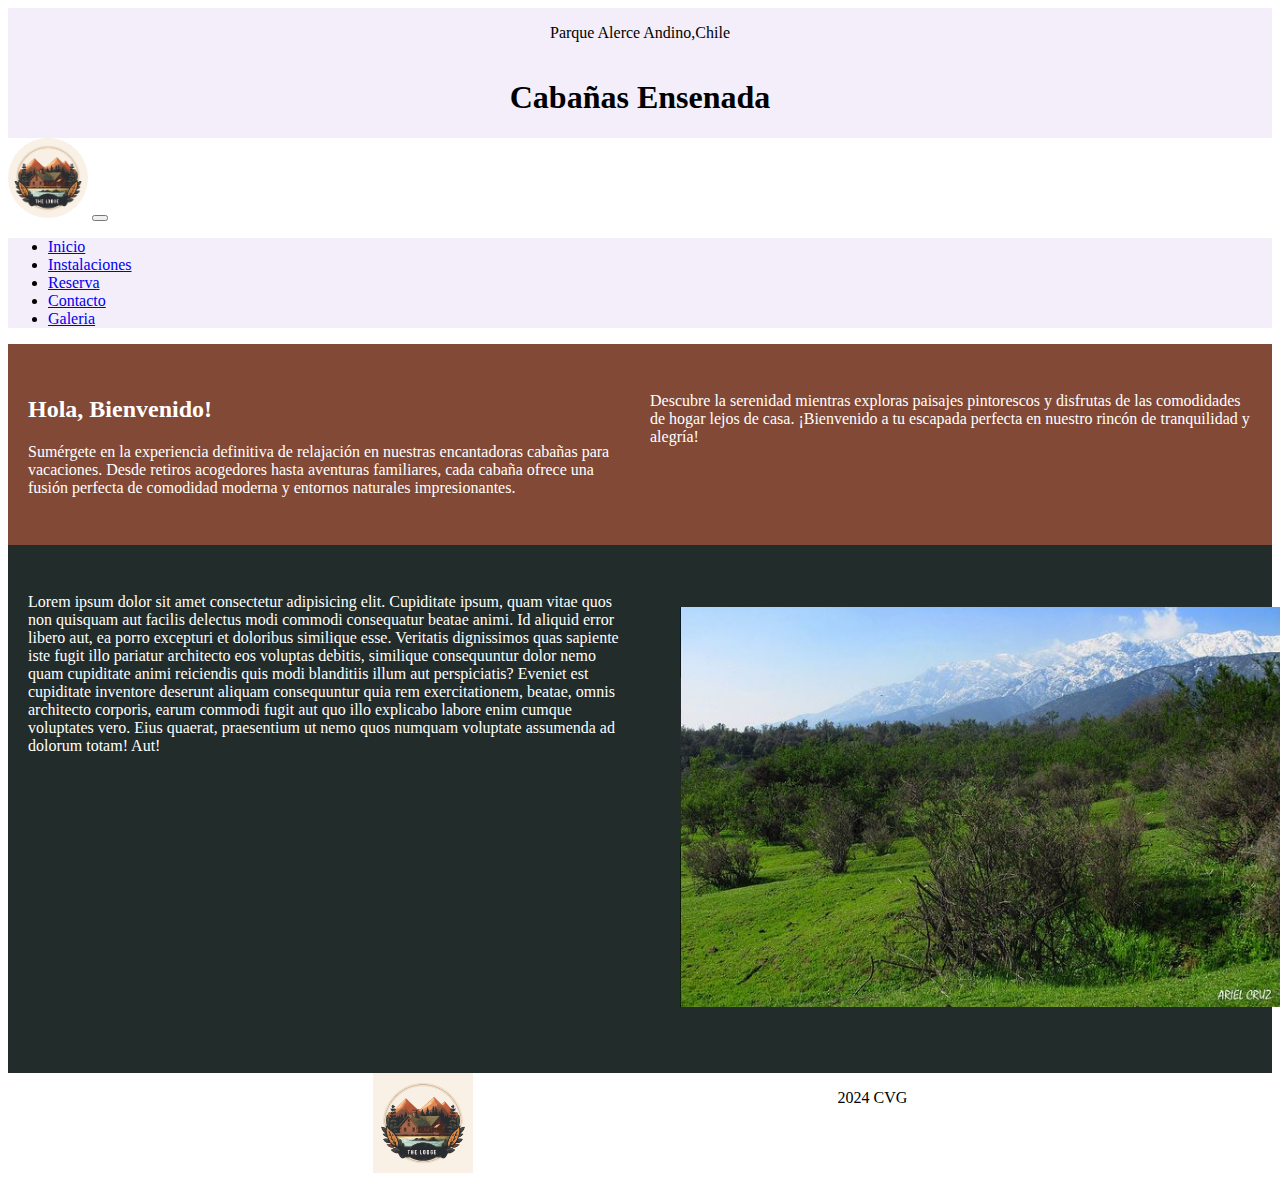
<file: index.html>
<!DOCTYPE html>
<html lang="en">

<head>
    <meta charset="UTF-8">
    <meta name="viewport" content="width=device-width, initial-scale=1.0">
    <title>Entrega 2</title>

    <link rel="stylesheet" href="https://necolas.github.io/normalize.css/8.0.1/normalize.css">
    <link rel="stylesheet" href="css/styles.css">
    <link href="https://cdn.jsdelivr.net/npm/bootstrap@5.3.2/dist/css/bootstrap.min.css" rel="stylesheet"
        integrity="sha384-T3c6CoIi6uLrA9TneNEoa7RxnatzjcDSCmG1MXxSR1GAsXEV/Dwwykc2MPK8M2HN" crossorigin="anonymous">


</head>

<body>
    <header class="color-claro">

        <div class=" color-claro">
            <div class="text-align">
                <p>Parque Alerce Andino,Chile</p>
                <h1>Cabañas Ensenada</h1>

            </div>
        </div>

        <nav class="navbar navbar-expand-lg bg-body-tertiary">
            <div class="container-fluid">
                <img class="logo" src="./img/logo1.avif" alt="logo">
                <button class="navbar-toggler" type="button" data-bs-toggle="collapse" data-bs-target="#navbarNav"
                    aria-controls="navbarNav" aria-expanded="false" aria-label="Toggle navigation">
                    <span class="navbar-toggler-icon"></span>
                </button>
                <div class="collapse navbar-collapse" id="navbarNav">
                    <ul class="navbar-nav">
                        <li class="nav-item">
                            <a class="nav-link active" aria-current="page" href="#">Inicio</a>
                        </li>
                        <li class="nav-item">
                            <a class="nav-link" href="./pages/instalaciones.html">Instalaciones</a>
                        </li>
                        <li class="nav-item">
                            <a class="nav-link" href="./pages/reserva.html">Reserva</a>
                        </li>
                        <li class="nav-item">
                            <a class="nav-link" href="./pages/contacto.html">Contacto</a>
                        </li>
                        <li class="nav-item">
                            <a class="nav-link" href="./pages/galeria.html">Galeria</a>
                        </li>
                    </ul>
                </div>
            </div>
        </nav>
    </header>

    <!-- sdf -->

    <main>
        <section>
            <div class="container1">

                <div class="split color-brown">
                    <div>
                        <h2 class="color-white">Hola, Bienvenido!</h2>
                        <p class="color-white">Sumérgete en la experiencia definitiva de relajación en nuestras encantadoras cabañas para
                            vacaciones. Desde retiros acogedores hasta aventuras familiares, cada cabaña ofrece una
                            fusión
                            perfecta de comodidad moderna y entornos naturales impresionantes.</p>
                    </div>

                    <div>
                        <p class="color-white">Descubre la serenidad mientras exploras paisajes pintorescos y disfrutas de las comodidades
                            de
                            hogar lejos de casa. ¡Bienvenido a tu escapada perfecta en nuestro rincón de tranquilidad y
                            alegría!</p>
                    </div>
                </div>

            </div>
        </section>

        <section>
            <div class="container2">
            
                <div class="split color-brown">
                    <div>
                        <p class="color-white">Lorem ipsum dolor sit amet consectetur adipisicing elit. Cupiditate ipsum, quam vitae quos non
                            quisquam aut facilis delectus modi commodi consequatur beatae animi. Id aliquid error libero aut, ea porro excepturi
                            et doloribus similique esse. Veritatis dignissimos quas sapiente iste fugit illo pariatur architecto eos voluptas
                            debitis, similique consequuntur dolor nemo quam cupiditate animi reiciendis quis modi blanditiis illum aut
                            perspiciatis? Eveniet est cupiditate inventore deserunt aliquam consequuntur quia rem exercitationem, beatae, omnis
                            architecto corporis, earum commodi fugit aut quo illo explicabo labore enim cumque voluptates vero. Eius quaerat,
                            praesentium ut nemo quos numquam voluptate assumenda ad dolorum totam! Aut!</p>
                    </div>
                    <div>
                        <img class="image" src="./img/paisaje-01.JPG" alt="paisaje">
                    </div>
            
            
                </div>
            </div>
        </section>


    </main>

    <footer>
        <section>
            <div class="container ">
                <div class="split-footer"> 
                    <div>
                        <img class="image-footer" src="./img/logo1.avif" alt="logo footer">
                    </div>
                    
                    <div>
                        <p>2024 CVG</p>
                    </div>
                </div>
            </div>
        </section> 

    </footer>
   




    <script src="https://cdn.jsdelivr.net/npm/bootstrap@5.3.2/dist/js/bootstrap.bundle.min.js"
        integrity="sha384-C6RzsynM9kWDrMNeT87bh95OGNyZPhcTNXj1NW7RuBCsyN/o0jlpcV8Qyq46cDfL"
        crossorigin="anonymous"></script>

</body>

</html>
</file>
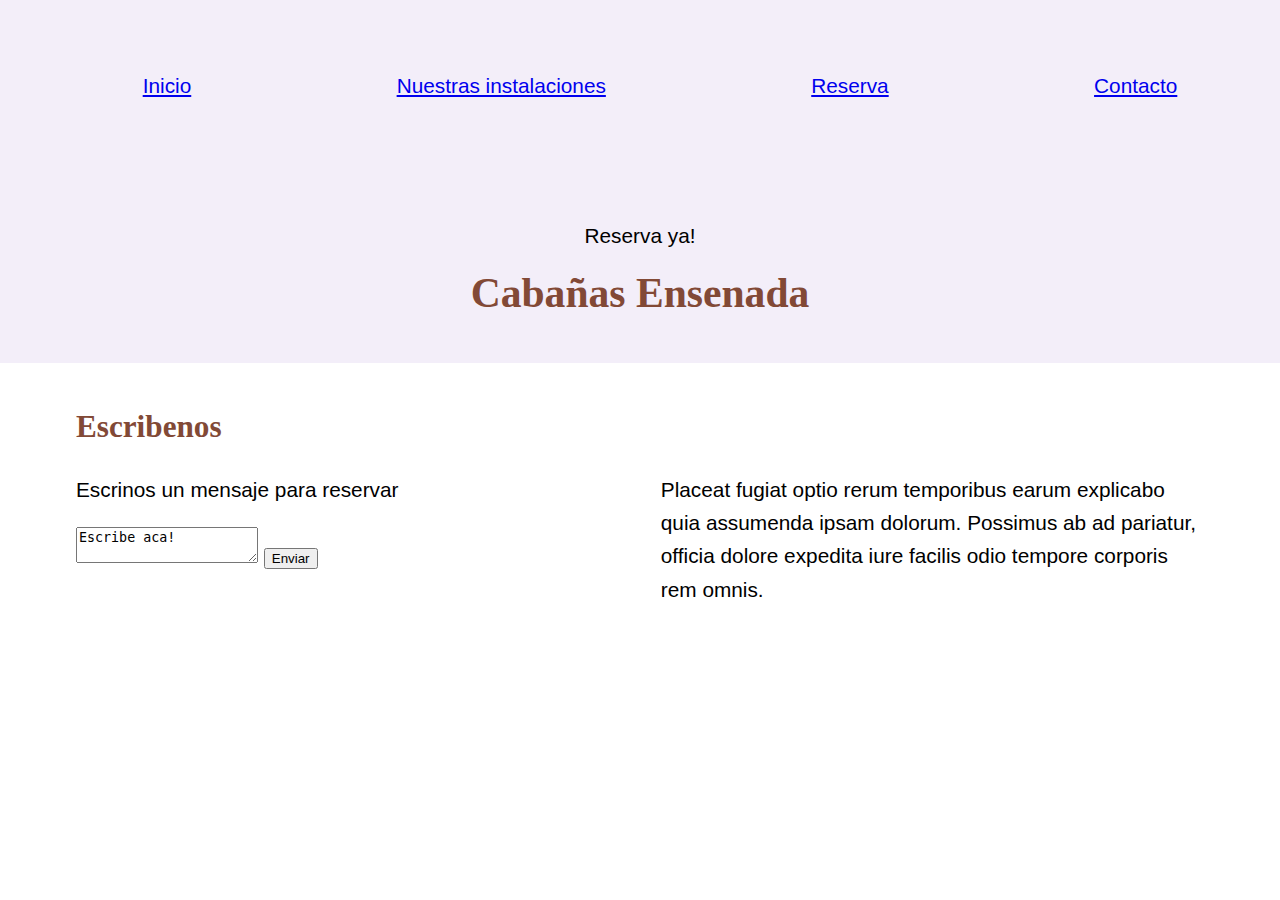
<file: reserva.html>
<!DOCTYPE html>
<html lang="en">
<head>
    <meta charset="UTF-8">
    <meta name="viewport" content="width=device-width, initial-scale=1.0">
    <title>Entrega 2</title>
    <link rel="stylesheet" href="styles.css">
</head>

<body>
    


 <nav class="bg-light">
    <ul>
        <li><a href="index.html">Inicio</a></li>
        <li><a href="instalaciones.html">Nuestras instalaciones</a></li>
        <li><a href="reserva.html">Reserva</a></li>
        <li><a href="contacto.html">Contacto</a></li>
    </ul>
 </nav>

<header class="bg-light text-center">
  
    <div class="container container-narrow">
        <p>Reserva ya!</p>
        <h1>Cabañas Ensenada</h1>
    </div>
</header>


<!-- Quality designs -->
<section>
    <div class="container">
        <h2>Escribenos</h2>
        <div class="split"> <!-- div.split , crea el div con la clase split automaticamente-->
            <form>
                <p>Escrinos un mensaje para reservar</p>
                <textarea name="" id="" >Escribe aca!</textarea>
                <button>Enviar</button>
    
    
            </form>     <!-- div*2>p>lorem25  Crea 2 divs con parrafos en cada uno conteniendo parrafo lorem con 25 letras   -->
            <div>
                <p>Placeat fugiat optio rerum temporibus earum explicabo quia assumenda ipsam dolorum. Possimus ab ad pariatur, officia dolore expedita iure facilis odio tempore corporis rem omnis.</p>
            </div>
        </div>
    </div>              
</section>







<!-- Created with care -->










</body>
</html>
</file>
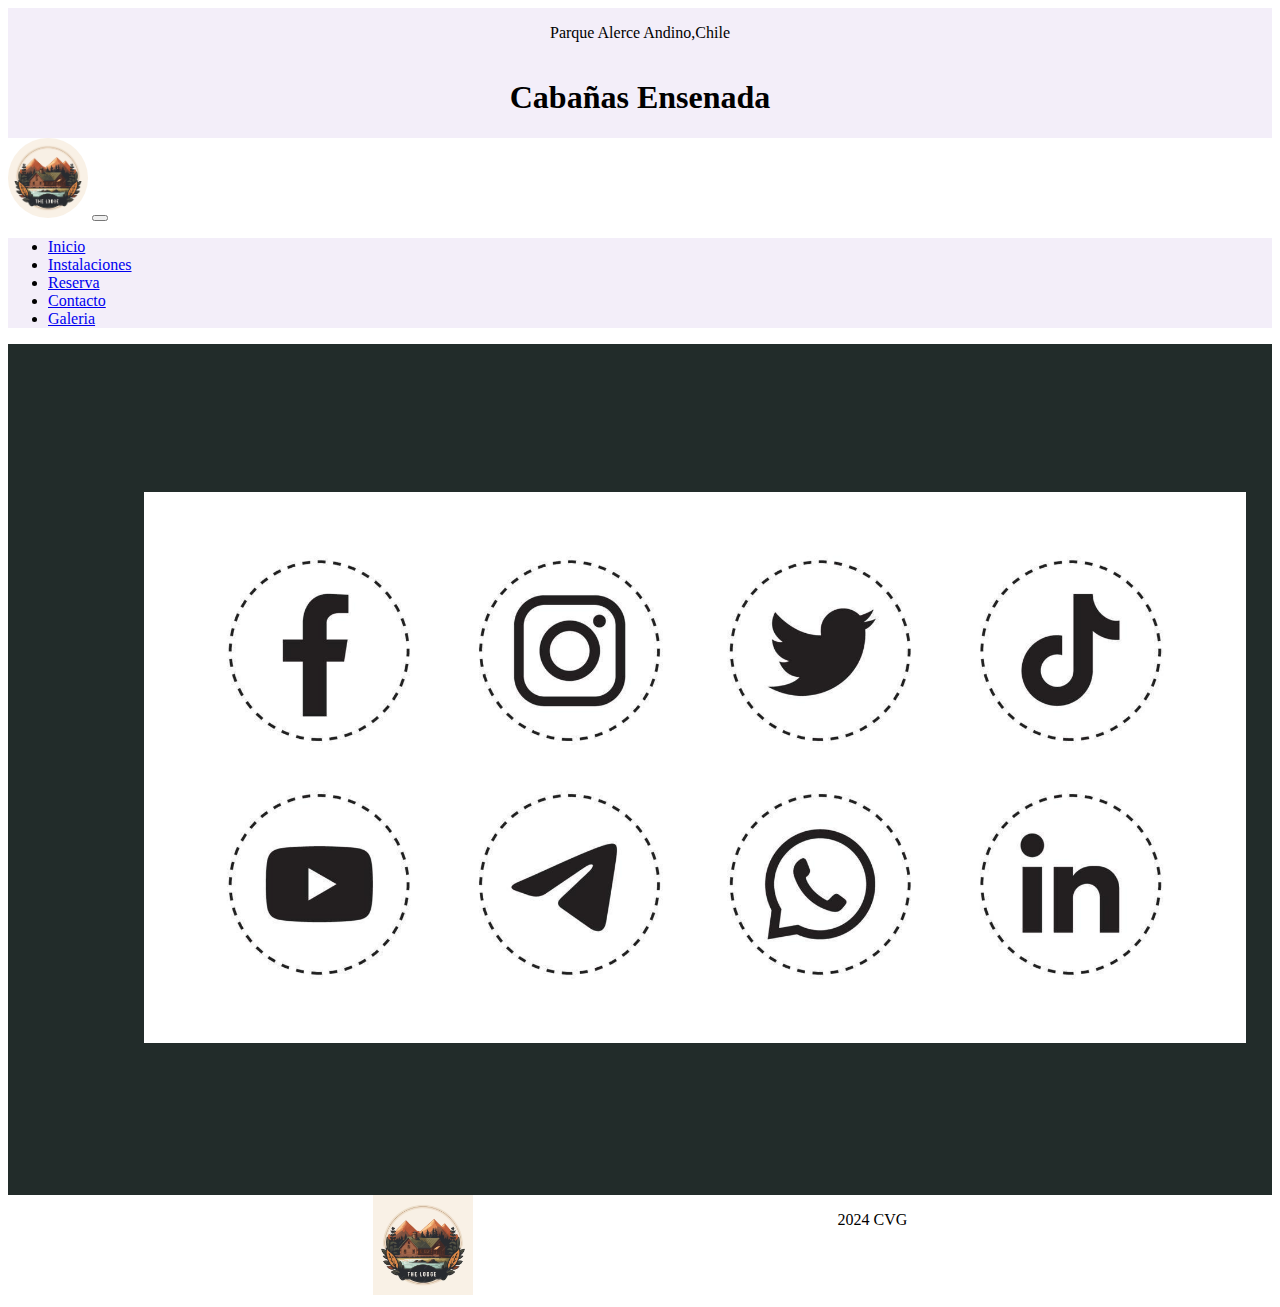
<file: PAGES/contacto.html>
<!DOCTYPE html>
<html lang="en">

<head>
    <meta charset="UTF-8">
    <meta name="viewport" content="width=device-width, initial-scale=1.0">
    <title>Entrega 2</title>

    <link rel="stylesheet" href="https://necolas.github.io/normalize.css/8.0.1/normalize.css">
    <link rel="stylesheet" href="../css/styles.css">
    <link href="https://cdn.jsdelivr.net/npm/bootstrap@5.3.2/dist/css/bootstrap.min.css" rel="stylesheet"
        integrity="sha384-T3c6CoIi6uLrA9TneNEoa7RxnatzjcDSCmG1MXxSR1GAsXEV/Dwwykc2MPK8M2HN" crossorigin="anonymous">


</head>

<body>
    <header class="color-claro">

        <div class=" color-claro">
            <div class="text-align">
                <p>Parque Alerce Andino,Chile</p>
                <h1>Cabañas Ensenada</h1>

            </div>
        </div>

        <nav class="navbar navbar-expand-lg bg-body-tertiary">
            <div class="container-fluid">
                <img class="logo" src="../img/logo1.avif" alt="logo">
                <button class="navbar-toggler" type="button" data-bs-toggle="collapse" data-bs-target="#navbarNav"
                    aria-controls="navbarNav" aria-expanded="false" aria-label="Toggle navigation">
                    <span class="navbar-toggler-icon"></span>
                </button>
                <div class="collapse navbar-collapse" id="navbarNav">
                    <ul class="navbar-nav">
                        <li class="nav-item">
                            <a class="nav-link active" aria-current="page" href="../index.html">Inicio</a>
                        </li>
                        <li class="nav-item">
                            <a class="nav-link" href="instalaciones.html">Instalaciones</a>
                        </li>
                        <li class="nav-item">
                            <a class="nav-link" href="./reserva.html">Reserva</a>
                        </li>
                        <li class="nav-item">
                            <a class="nav-link" href="pages/contacto.html">Contacto</a>
                        </li>
                        <li class="nav-item">
                            <a class="nav-link" href="./galeria.html">Galeria</a>
                        </li>
                    </ul>
                </div>
            </div>
        </nav>
    </header>

    <!-- sdf -->

    <main>
        <section>
            <div class="container2 ">  
        
                <div class="color-brown image-social">
                    <div  >
                       <img class="image" src="../img/redessociales2.jpg" alt="redes sociales">
                    </div>
                </div>
            </div>
        </section>

    </main>

    <footer>
        <section>
            <div class="container ">
                <div class="split-footer"> 
                    <div>
                        <img class="image-footer" src="../img/logo1.avif" alt="logo footer">
                    </div>
                    
                    <div>
                        <p>2024 CVG</p>
                    </div>
                </div>
            </div>
        </section> 

    </footer>
   




    <script src="https://cdn.jsdelivr.net/npm/bootstrap@5.3.2/dist/js/bootstrap.bundle.min.js"
        integrity="sha384-C6RzsynM9kWDrMNeT87bh95OGNyZPhcTNXj1NW7RuBCsyN/o0jlpcV8Qyq46cDfL"
        crossorigin="anonymous"></script>

</body>

</html>
</file>
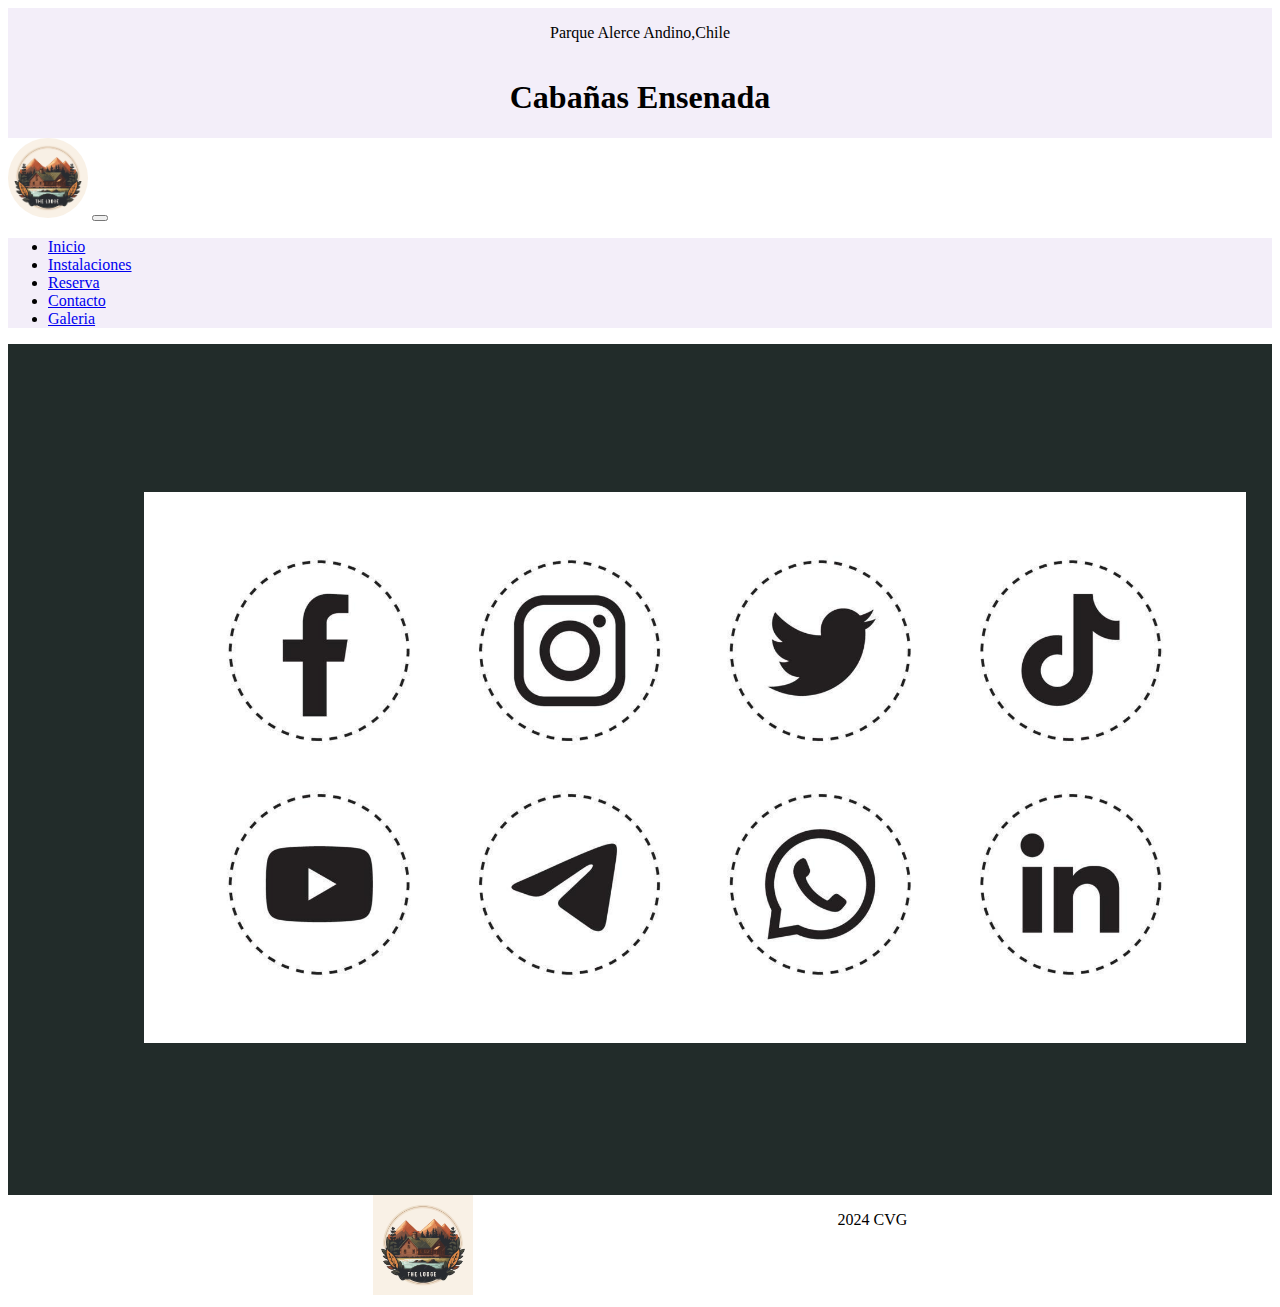
<file: pages/contacto.html>
<!DOCTYPE html>
<html lang="en">

<head>
    <meta charset="UTF-8">
    <meta name="viewport" content="width=device-width, initial-scale=1.0">
    <title>Entrega 2</title>

    <link rel="stylesheet" href="https://necolas.github.io/normalize.css/8.0.1/normalize.css">
    <link rel="stylesheet" href="../css/styles.css">
    <link href="https://cdn.jsdelivr.net/npm/bootstrap@5.3.2/dist/css/bootstrap.min.css" rel="stylesheet"
        integrity="sha384-T3c6CoIi6uLrA9TneNEoa7RxnatzjcDSCmG1MXxSR1GAsXEV/Dwwykc2MPK8M2HN" crossorigin="anonymous">


</head>

<body>
    <header class="color-claro">

        <div class=" color-claro">
            <div class="text-align">
                <p>Parque Alerce Andino,Chile</p>
                <h1>Cabañas Ensenada</h1>

            </div>
        </div>

        <nav class="navbar navbar-expand-lg bg-body-tertiary">
            <div class="container-fluid">
                <img class="logo" src="../img/logo1.avif" alt="logo">
                <button class="navbar-toggler" type="button" data-bs-toggle="collapse" data-bs-target="#navbarNav"
                    aria-controls="navbarNav" aria-expanded="false" aria-label="Toggle navigation">
                    <span class="navbar-toggler-icon"></span>
                </button>
                <div class="collapse navbar-collapse" id="navbarNav">
                    <ul class="navbar-nav">
                        <li class="nav-item">
                            <a class="nav-link active" aria-current="page" href="../index.html">Inicio</a>
                        </li>
                        <li class="nav-item">
                            <a class="nav-link" href="instalaciones.html">Instalaciones</a>
                        </li>
                        <li class="nav-item">
                            <a class="nav-link" href="./reserva.html">Reserva</a>
                        </li>
                        <li class="nav-item">
                            <a class="nav-link" href="pages/contacto.html">Contacto</a>
                        </li>
                        <li class="nav-item">
                            <a class="nav-link" href="./galeria.html">Galeria</a>
                        </li>
                    </ul>
                </div>
            </div>
        </nav>
    </header>

    <!-- sdf -->

    <main>
        <section>
            <div class="container2 ">  
        
                <div class="color-brown image-social">
                    <div  >
                       <img class="image" src="../img/redessociales2.jpg" alt="redes sociales">
                    </div>
                </div>
            </div>
        </section>

    </main>

    <footer>
        <section>
            <div class="container ">
                <div class="split-footer"> 
                    <div>
                        <img class="image-footer" src="../img/logo1.avif" alt="logo footer">
                    </div>
                    
                    <div>
                        <p>2024 CVG</p>
                    </div>
                </div>
            </div>
        </section> 

    </footer>
   




    <script src="https://cdn.jsdelivr.net/npm/bootstrap@5.3.2/dist/js/bootstrap.bundle.min.js"
        integrity="sha384-C6RzsynM9kWDrMNeT87bh95OGNyZPhcTNXj1NW7RuBCsyN/o0jlpcV8Qyq46cDfL"
        crossorigin="anonymous"></script>

</body>

</html>
</file>
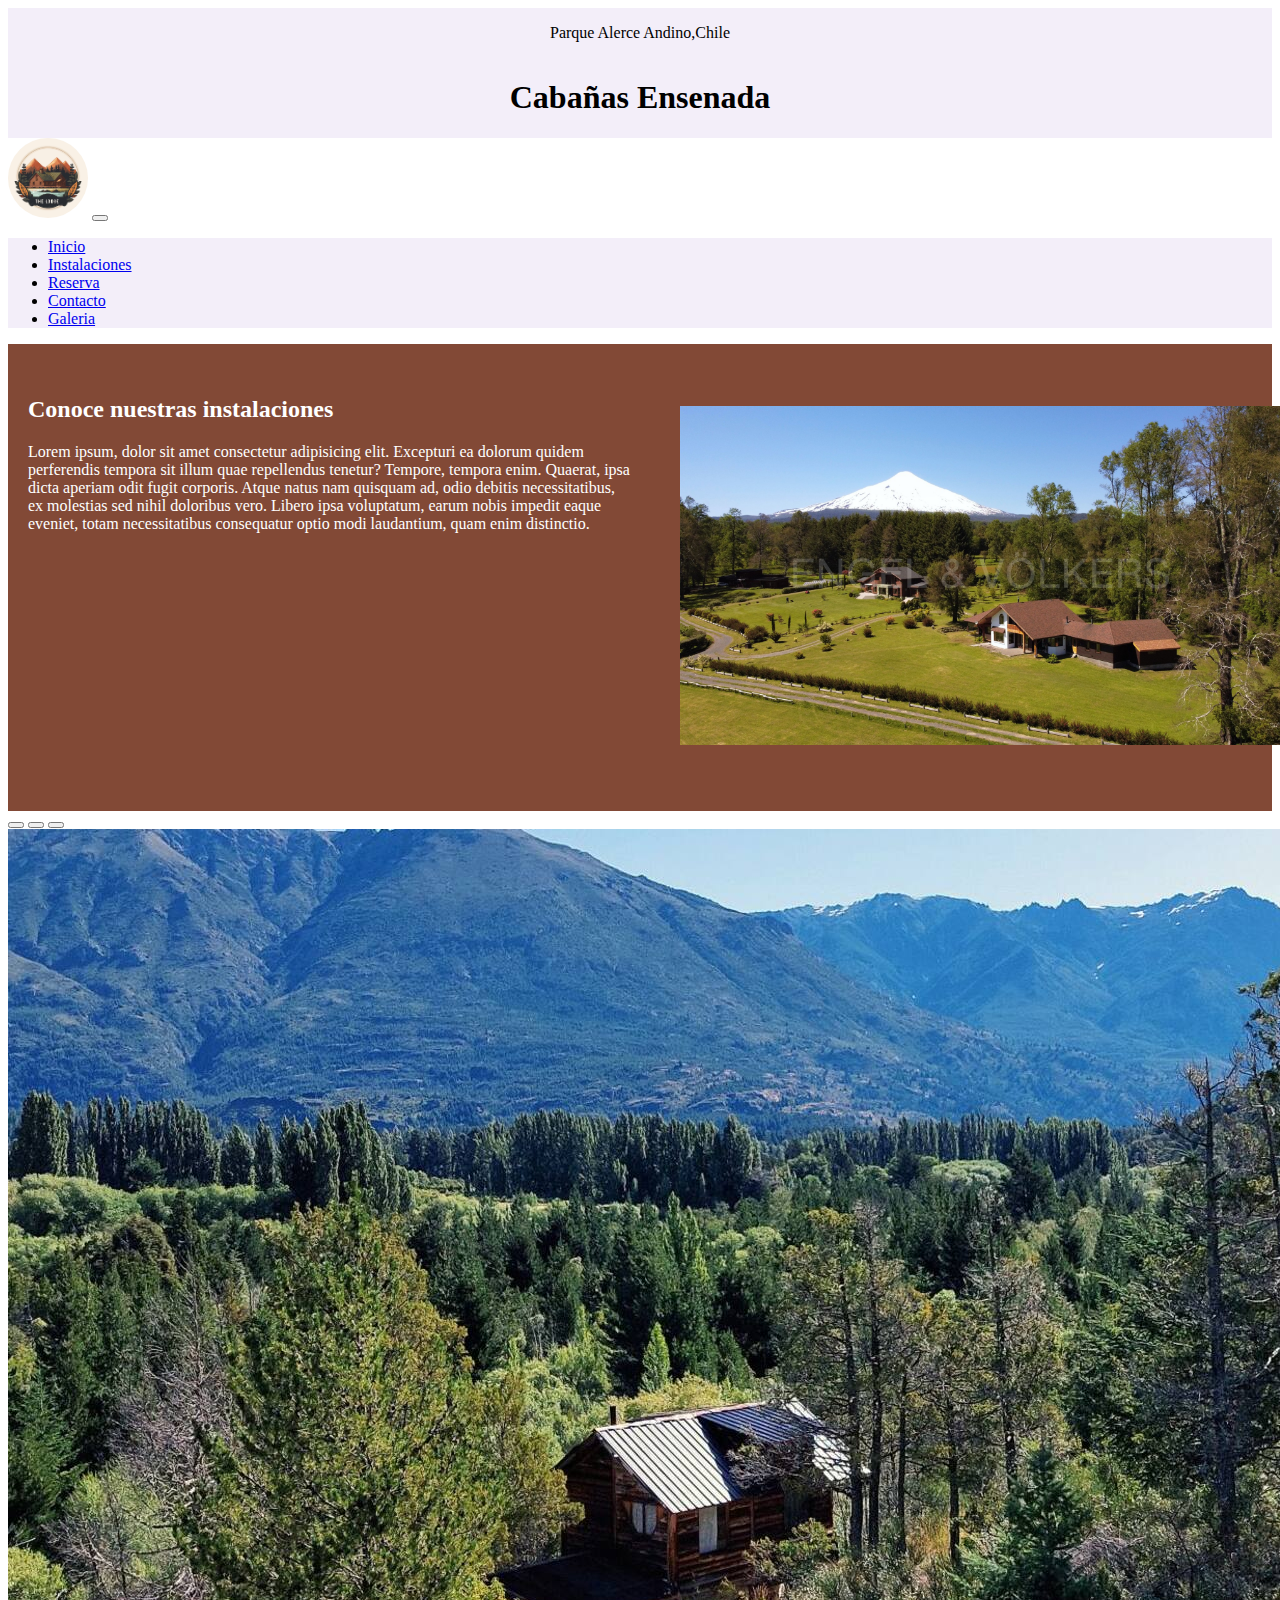
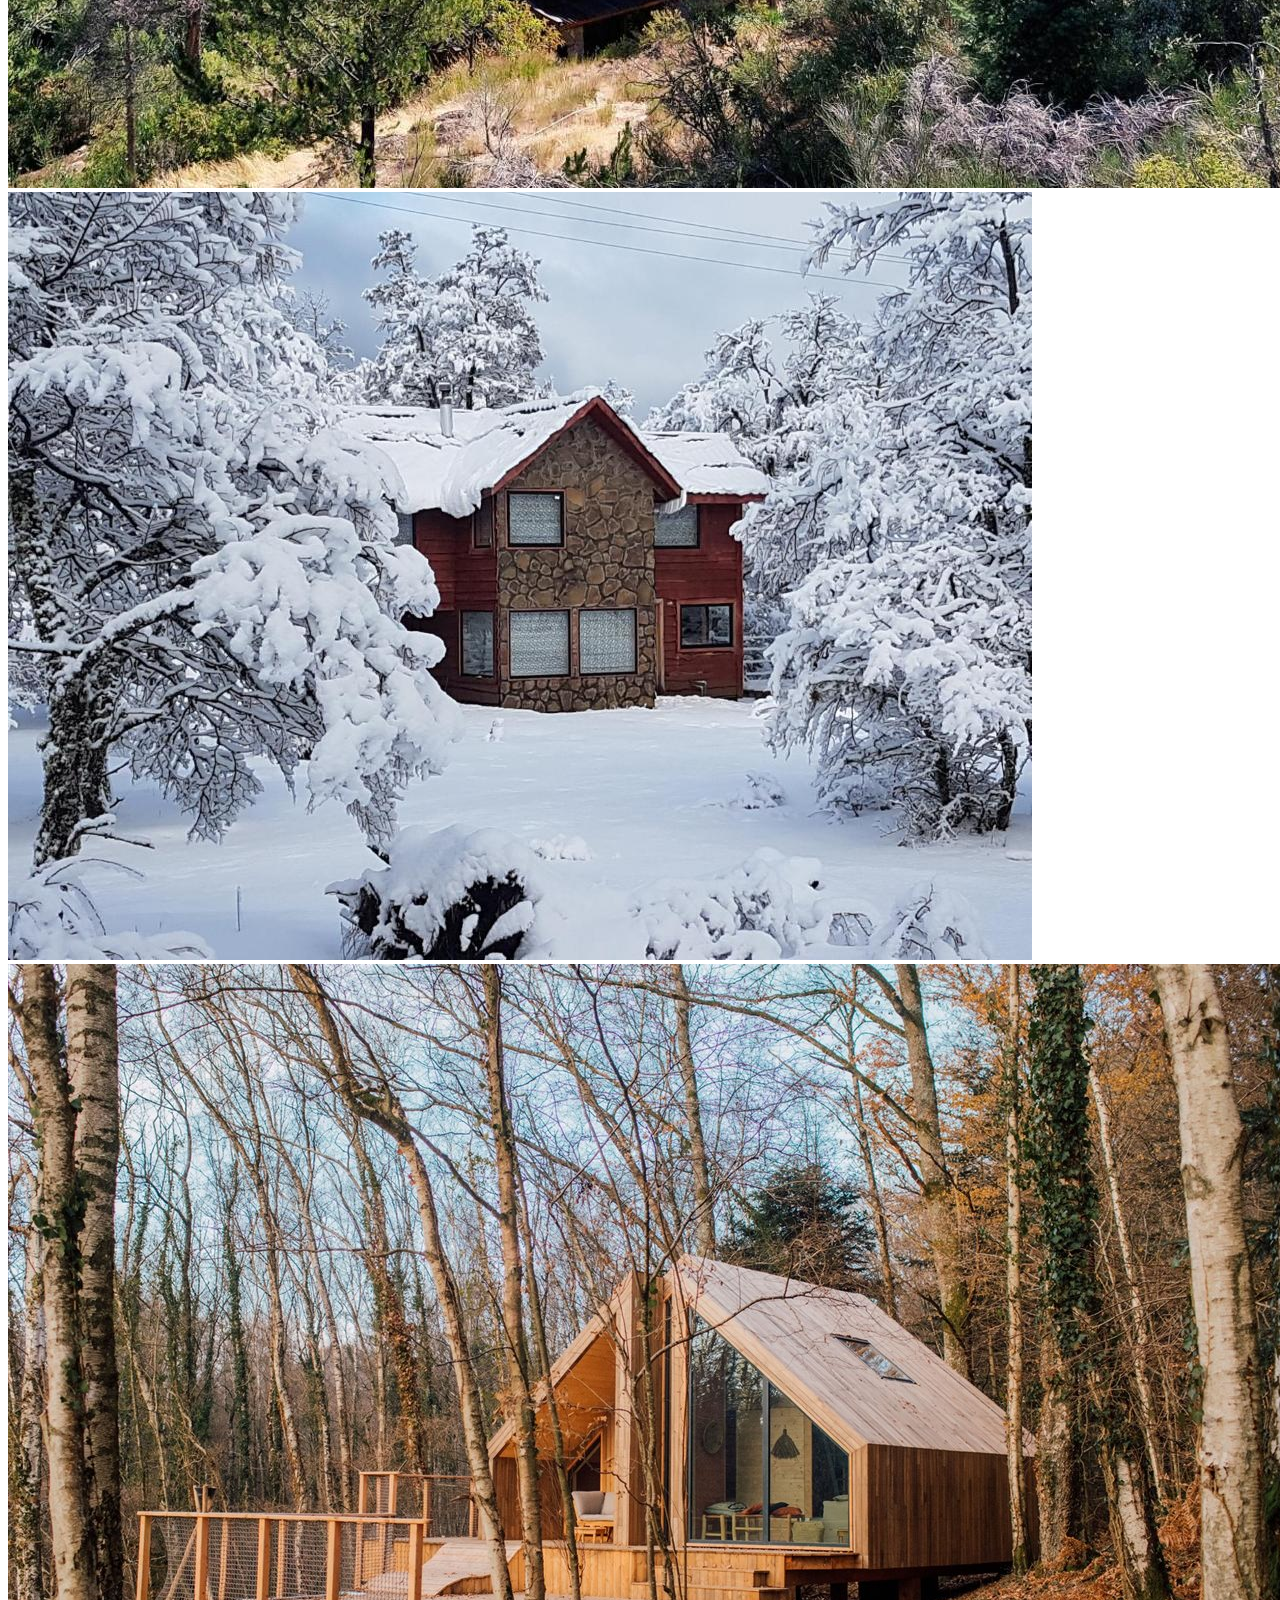
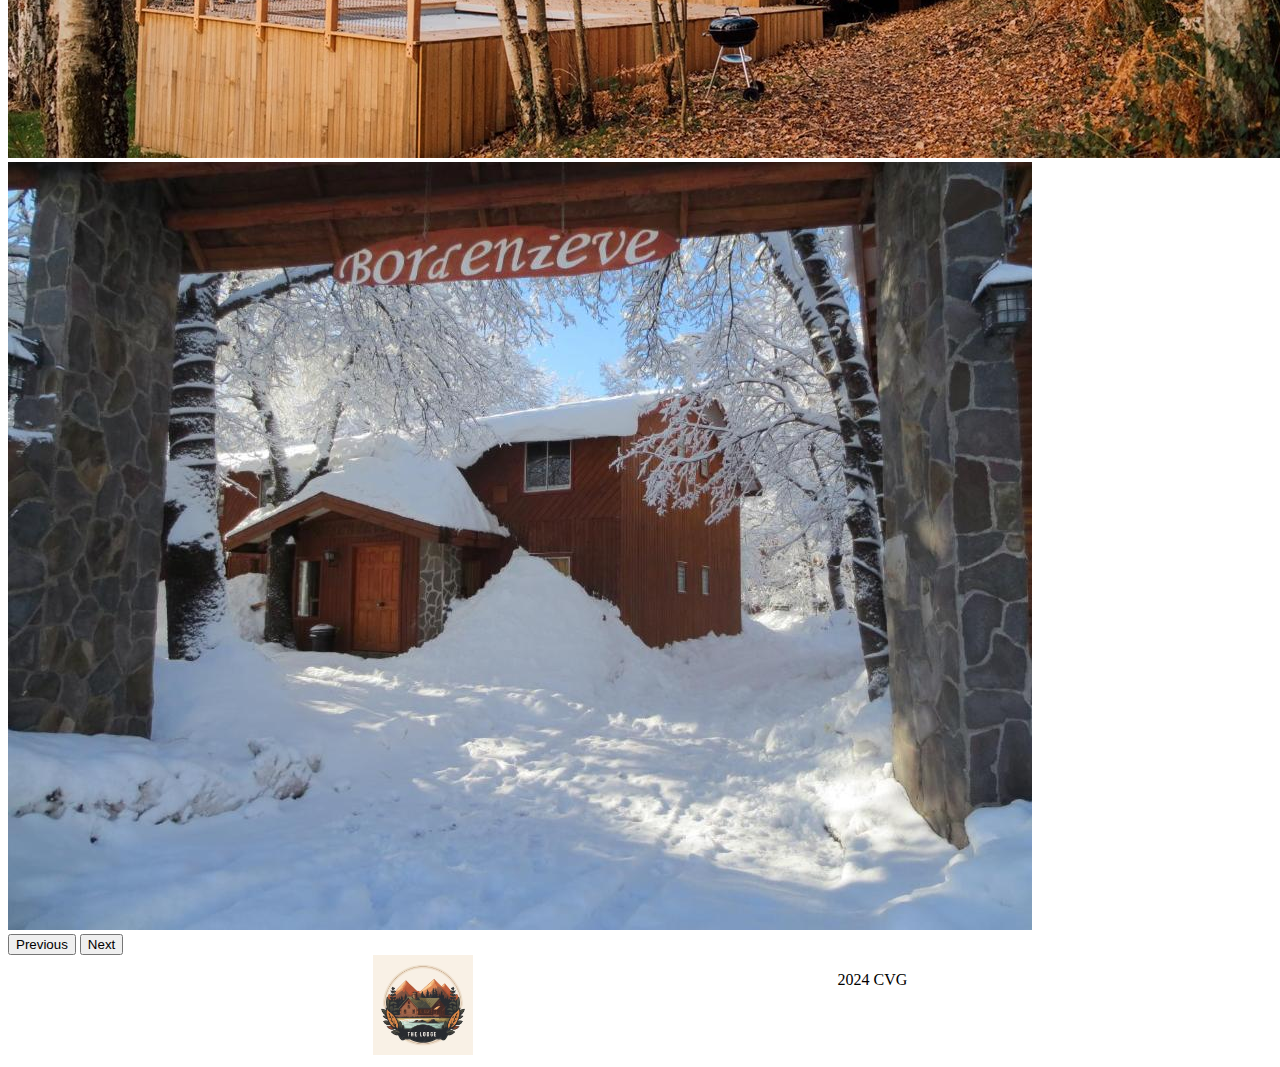
<file: PAGES/galeria.html>
<!DOCTYPE html>
<html lang="en">

<head>
    <meta charset="UTF-8">
    <meta name="viewport" content="width=device-width, initial-scale=1.0">
    <title>Entrega 2</title>

    <link rel="stylesheet" href="https://necolas.github.io/normalize.css/8.0.1/normalize.css">
    <link rel="stylesheet" href="../css/styles.css">
    <link href="https://cdn.jsdelivr.net/npm/bootstrap@5.3.2/dist/css/bootstrap.min.css" rel="stylesheet"
        integrity="sha384-T3c6CoIi6uLrA9TneNEoa7RxnatzjcDSCmG1MXxSR1GAsXEV/Dwwykc2MPK8M2HN" crossorigin="anonymous">


</head>

<body>
    <header class="color-claro">

        <div class=" color-claro">
            <div class="text-align">
                <p>Parque Alerce Andino,Chile</p>
                <h1>Cabañas Ensenada</h1>

            </div>
        </div>

        <nav class="navbar navbar-expand-lg bg-body-tertiary">
            <div class="container-fluid">
                <img class="logo" src="../img/logo1.avif" alt="logo">
                <button class="navbar-toggler" type="button" data-bs-toggle="collapse" data-bs-target="#navbarNav"
                    aria-controls="navbarNav" aria-expanded="false" aria-label="Toggle navigation">
                    <span class="navbar-toggler-icon"></span>
                </button>
                <div class="collapse navbar-collapse" id="navbarNav">
                    <ul class="navbar-nav">
                        <li class="nav-item">
                            <a class="nav-link active" aria-current="page" href="../index.html">Inicio</a>
                        </li>
                        <li class="nav-item">
                            <a class="nav-link" href="instalaciones.html">Instalaciones</a>
                        </li>
                        <li class="nav-item">
                            <a class="nav-link" href="pages/reserva.html">Reserva</a>
                        </li>
                        <li class="nav-item">
                            <a class="nav-link" href="../pages/contacto.html">Contacto</a>
                        </li>
                        <li class="nav-item">
                            <a class="nav-link" href="./pages/galeria.html">Galeria</a>
                        </li>
                    </ul>
                </div>
            </div>
        </nav>
    </header>

    <!-- sdf -->

    <main>
        <section>
            <div class="container1">

                <div class="split color-brown">
                    <div>
                        <h2 class="color-white">Conoce nuestras instalaciones</h2>
                        <p class="color-white">Lorem ipsum, dolor sit amet consectetur adipisicing elit. Excepturi ea dolorum quidem perferendis
                            tempora sit illum quae repellendus tenetur? Tempore, tempora enim. Quaerat, ipsa dicta aperiam odit fugit corporis.
                            Atque natus nam quisquam ad, odio debitis necessitatibus, ex molestias sed nihil doloribus vero. Libero ipsa
                            voluptatum, earum nobis impedit eaque eveniet, totam necessitatibus consequatur optio modi laudantium, quam enim
                            distinctio.</p>
                    </div>

                    <div>
                        <img class="image" src="../img/panoramica_cabañas.jpeg" alt="panoramica cabañas">
                    </div>
                </div>

            </div>
        
        </section>
        <div id="carouselExampleIndicators" class="carousel slide">
            <div class="carousel-indicators">
                <button type="button" data-bs-target="#carouselExampleIndicators" data-bs-slide-to="0" class="active"
                    aria-current="true" aria-label="Slide 1"></button>
                <button type="button" data-bs-target="#carouselExampleIndicators" data-bs-slide-to="1"
                    aria-label="Slide 2"></button>
                <button type="button" data-bs-target="#carouselExampleIndicators" data-bs-slide-to="2"
                    aria-label="Slide 3"></button>
            </div>
            <div class="carousel-inner">
                <div class="carousel-item active">
                    <img src="../img/panoramica_cabañas2.jpeg" class="d-block w-100" alt="...">
                </div>
                <div class="carousel-item">
                    <img src="../img/cabaña-nieve1.jpeg" class="d-block w-100" alt="...">
                </div>
                <div class="carousel-item">
                    <img src="../img/panoramica_cabañas3.jpeg" class="d-block w-100" alt="...">
                </div>
                <div class="carousel-item">
                    <img src="../img/cabaña-nieve2.jpeg" class="d-block w-100" alt="...">
                </div>
        
            </div>
            <button class="carousel-control-prev" type="button" data-bs-target="#carouselExampleIndicators"
                data-bs-slide="prev">
                <span class="carousel-control-prev-icon" aria-hidden="true"></span>
                <span class="visually-hidden">Previous</span>
            </button>
            <button class="carousel-control-next" type="button" data-bs-target="#carouselExampleIndicators"
                data-bs-slide="next">
                <span class="carousel-control-next-icon" aria-hidden="true"></span>
                <span class="visually-hidden">Next</span>
            </button>
        </div>
        <section>
            



    </main>

    <footer>
        <section>
            <div class="container ">
                <div class="split-footer"> 
                    <div>
                        <img class="image-footer" src="../img/logo1.avif" alt="logo footer">
                    </div>
                    
                    <div>
                        <p>2024 CVG</p>
                    </div>
                </div>
            </div>
        </section> 

    </footer>
   




    <script src="https://cdn.jsdelivr.net/npm/bootstrap@5.3.2/dist/js/bootstrap.bundle.min.js"
        integrity="sha384-C6RzsynM9kWDrMNeT87bh95OGNyZPhcTNXj1NW7RuBCsyN/o0jlpcV8Qyq46cDfL"
        crossorigin="anonymous"></script>

</body>

</html>
</file>
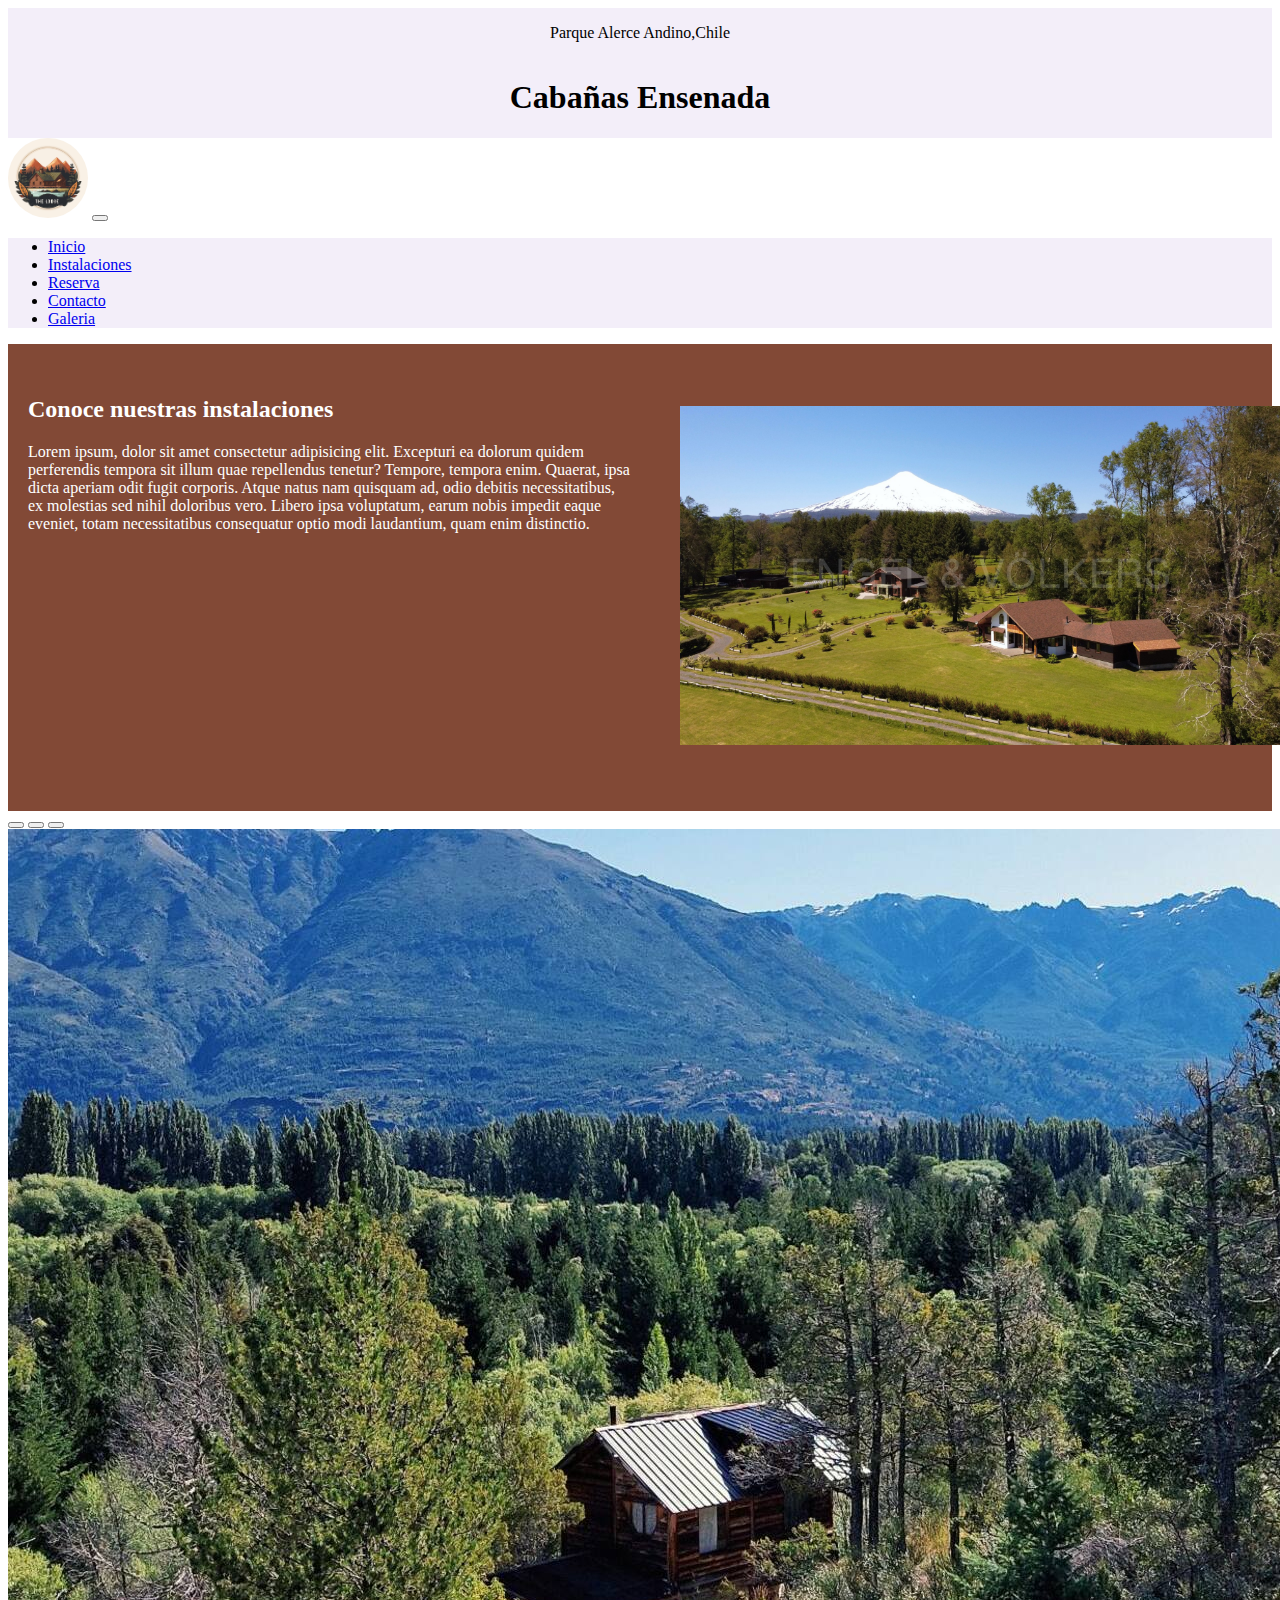
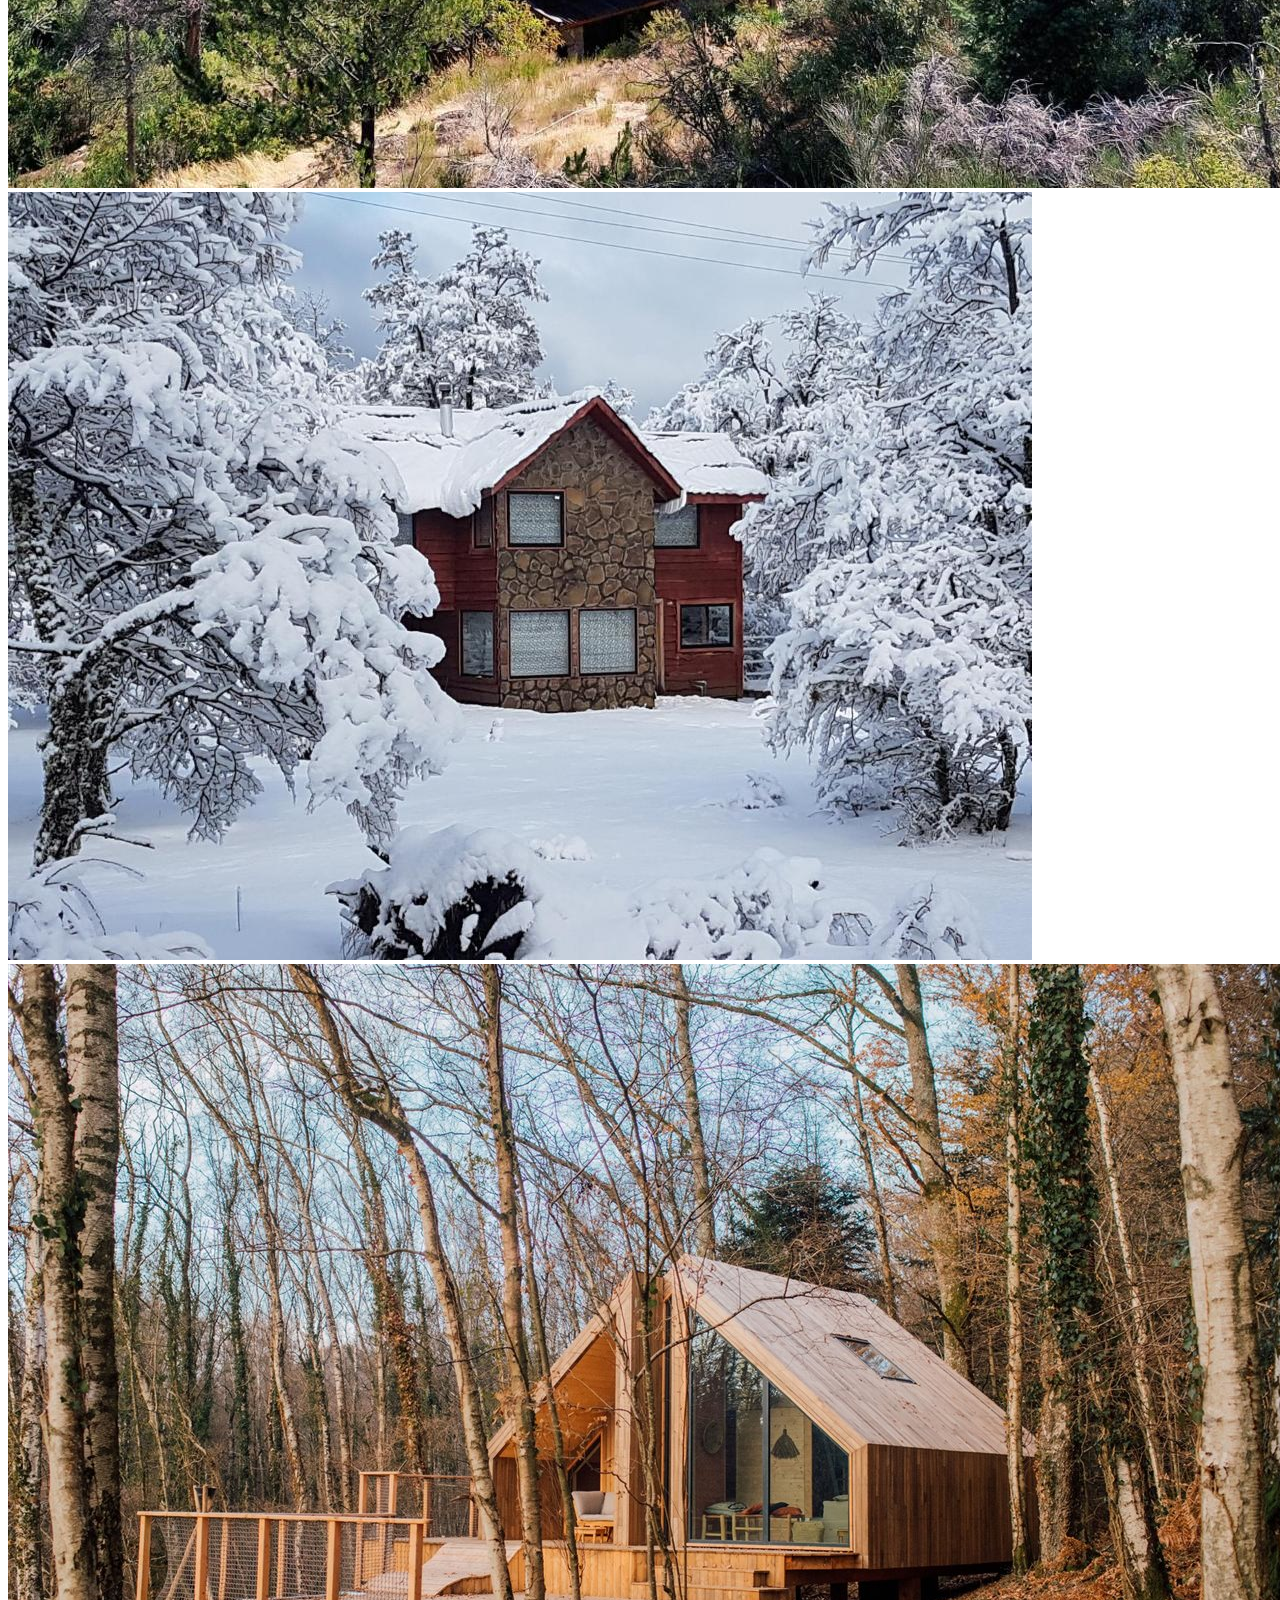
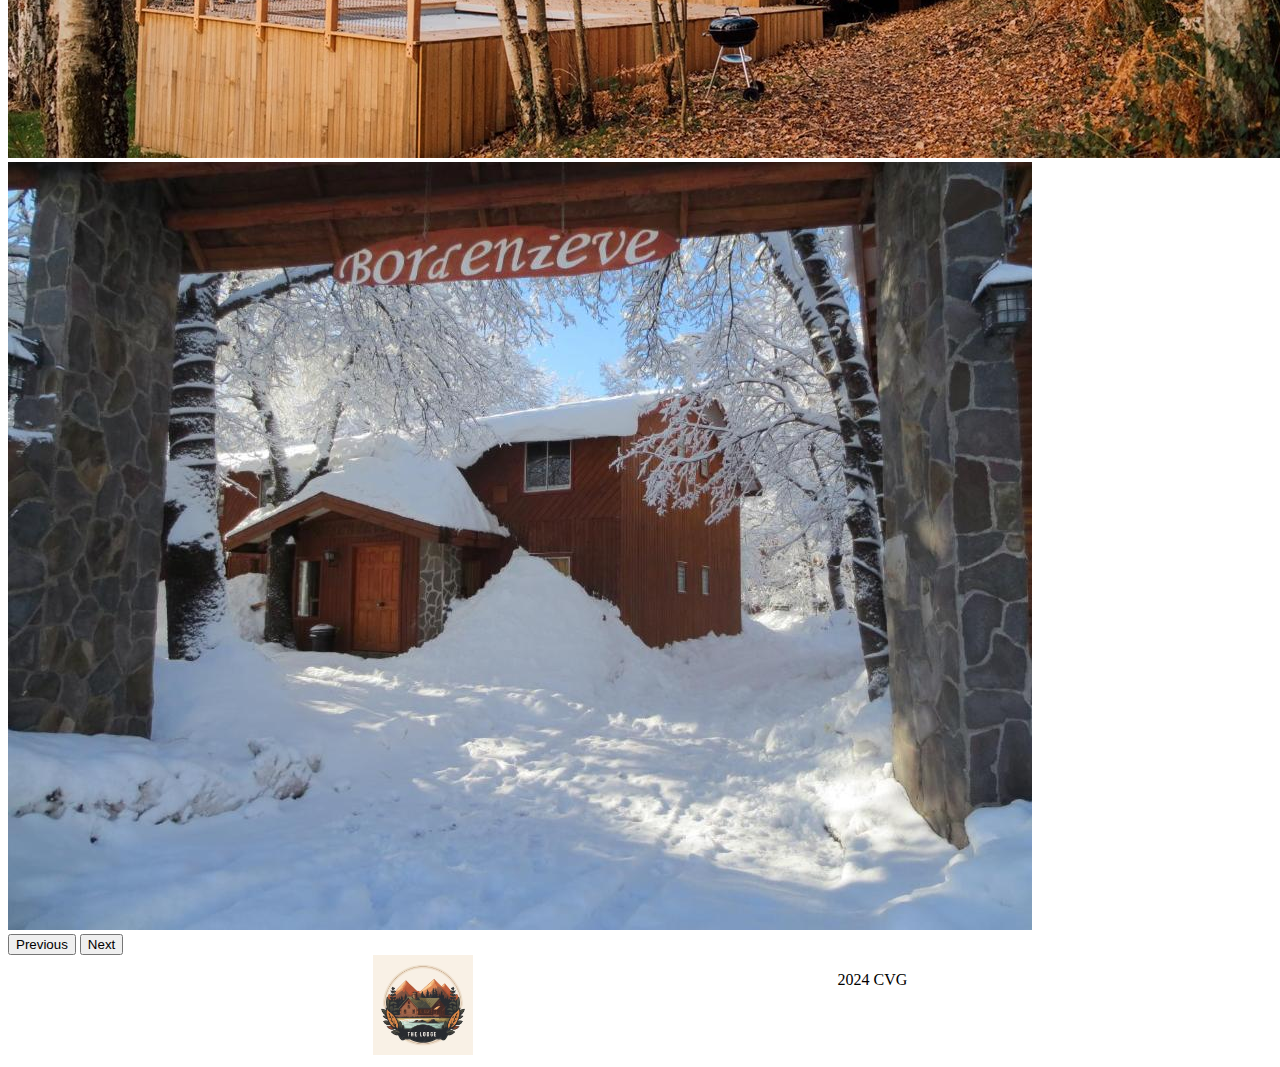
<file: pages/galeria.html>
<!DOCTYPE html>
<html lang="en">

<head>
    <meta charset="UTF-8">
    <meta name="viewport" content="width=device-width, initial-scale=1.0">
    <title>Entrega 2</title>

    <link rel="stylesheet" href="https://necolas.github.io/normalize.css/8.0.1/normalize.css">
    <link rel="stylesheet" href="../css/styles.css">
    <link href="https://cdn.jsdelivr.net/npm/bootstrap@5.3.2/dist/css/bootstrap.min.css" rel="stylesheet"
        integrity="sha384-T3c6CoIi6uLrA9TneNEoa7RxnatzjcDSCmG1MXxSR1GAsXEV/Dwwykc2MPK8M2HN" crossorigin="anonymous">


</head>

<body>
    <header class="color-claro">

        <div class=" color-claro">
            <div class="text-align">
                <p>Parque Alerce Andino,Chile</p>
                <h1>Cabañas Ensenada</h1>

            </div>
        </div>

        <nav class="navbar navbar-expand-lg bg-body-tertiary">
            <div class="container-fluid">
                <img class="logo" src="../img/logo1.avif" alt="logo">
                <button class="navbar-toggler" type="button" data-bs-toggle="collapse" data-bs-target="#navbarNav"
                    aria-controls="navbarNav" aria-expanded="false" aria-label="Toggle navigation">
                    <span class="navbar-toggler-icon"></span>
                </button>
                <div class="collapse navbar-collapse" id="navbarNav">
                    <ul class="navbar-nav">
                        <li class="nav-item">
                            <a class="nav-link active" aria-current="page" href="../index.html">Inicio</a>
                        </li>
                        <li class="nav-item">
                            <a class="nav-link" href="instalaciones.html">Instalaciones</a>
                        </li>
                        <li class="nav-item">
                            <a class="nav-link" href="pages/reserva.html">Reserva</a>
                        </li>
                        <li class="nav-item">
                            <a class="nav-link" href="../pages/contacto.html">Contacto</a>
                        </li>
                        <li class="nav-item">
                            <a class="nav-link" href="./pages/galeria.html">Galeria</a>
                        </li>
                    </ul>
                </div>
            </div>
        </nav>
    </header>

    <!-- sdf -->

    <main>
        <section>
            <div class="container1">

                <div class="split color-brown">
                    <div>
                        <h2 class="color-white">Conoce nuestras instalaciones</h2>
                        <p class="color-white">Lorem ipsum, dolor sit amet consectetur adipisicing elit. Excepturi ea dolorum quidem perferendis
                            tempora sit illum quae repellendus tenetur? Tempore, tempora enim. Quaerat, ipsa dicta aperiam odit fugit corporis.
                            Atque natus nam quisquam ad, odio debitis necessitatibus, ex molestias sed nihil doloribus vero. Libero ipsa
                            voluptatum, earum nobis impedit eaque eveniet, totam necessitatibus consequatur optio modi laudantium, quam enim
                            distinctio.</p>
                    </div>

                    <div>
                        <img class="image" src="../img/panoramica_cabañas.jpeg" alt="panoramica cabañas">
                    </div>
                </div>

            </div>
        
        </section>
        <div id="carouselExampleIndicators" class="carousel slide">
            <div class="carousel-indicators">
                <button type="button" data-bs-target="#carouselExampleIndicators" data-bs-slide-to="0" class="active"
                    aria-current="true" aria-label="Slide 1"></button>
                <button type="button" data-bs-target="#carouselExampleIndicators" data-bs-slide-to="1"
                    aria-label="Slide 2"></button>
                <button type="button" data-bs-target="#carouselExampleIndicators" data-bs-slide-to="2"
                    aria-label="Slide 3"></button>
            </div>
            <div class="carousel-inner">
                <div class="carousel-item active">
                    <img src="../img/panoramica_cabañas2.jpeg" class="d-block w-100" alt="...">
                </div>
                <div class="carousel-item">
                    <img src="../img/cabaña-nieve1.jpeg" class="d-block w-100" alt="...">
                </div>
                <div class="carousel-item">
                    <img src="../img/panoramica_cabañas3.jpeg" class="d-block w-100" alt="...">
                </div>
                <div class="carousel-item">
                    <img src="../img/cabaña-nieve2.jpeg" class="d-block w-100" alt="...">
                </div>
        
            </div>
            <button class="carousel-control-prev" type="button" data-bs-target="#carouselExampleIndicators"
                data-bs-slide="prev">
                <span class="carousel-control-prev-icon" aria-hidden="true"></span>
                <span class="visually-hidden">Previous</span>
            </button>
            <button class="carousel-control-next" type="button" data-bs-target="#carouselExampleIndicators"
                data-bs-slide="next">
                <span class="carousel-control-next-icon" aria-hidden="true"></span>
                <span class="visually-hidden">Next</span>
            </button>
        </div>
        <section>
            



    </main>

    <footer>
        <section>
            <div class="container ">
                <div class="split-footer"> 
                    <div>
                        <img class="image-footer" src="../img/logo1.avif" alt="logo footer">
                    </div>
                    
                    <div>
                        <p>2024 CVG</p>
                    </div>
                </div>
            </div>
        </section> 

    </footer>
   




    <script src="https://cdn.jsdelivr.net/npm/bootstrap@5.3.2/dist/js/bootstrap.bundle.min.js"
        integrity="sha384-C6RzsynM9kWDrMNeT87bh95OGNyZPhcTNXj1NW7RuBCsyN/o0jlpcV8Qyq46cDfL"
        crossorigin="anonymous"></script>

</body>

</html>
</file>
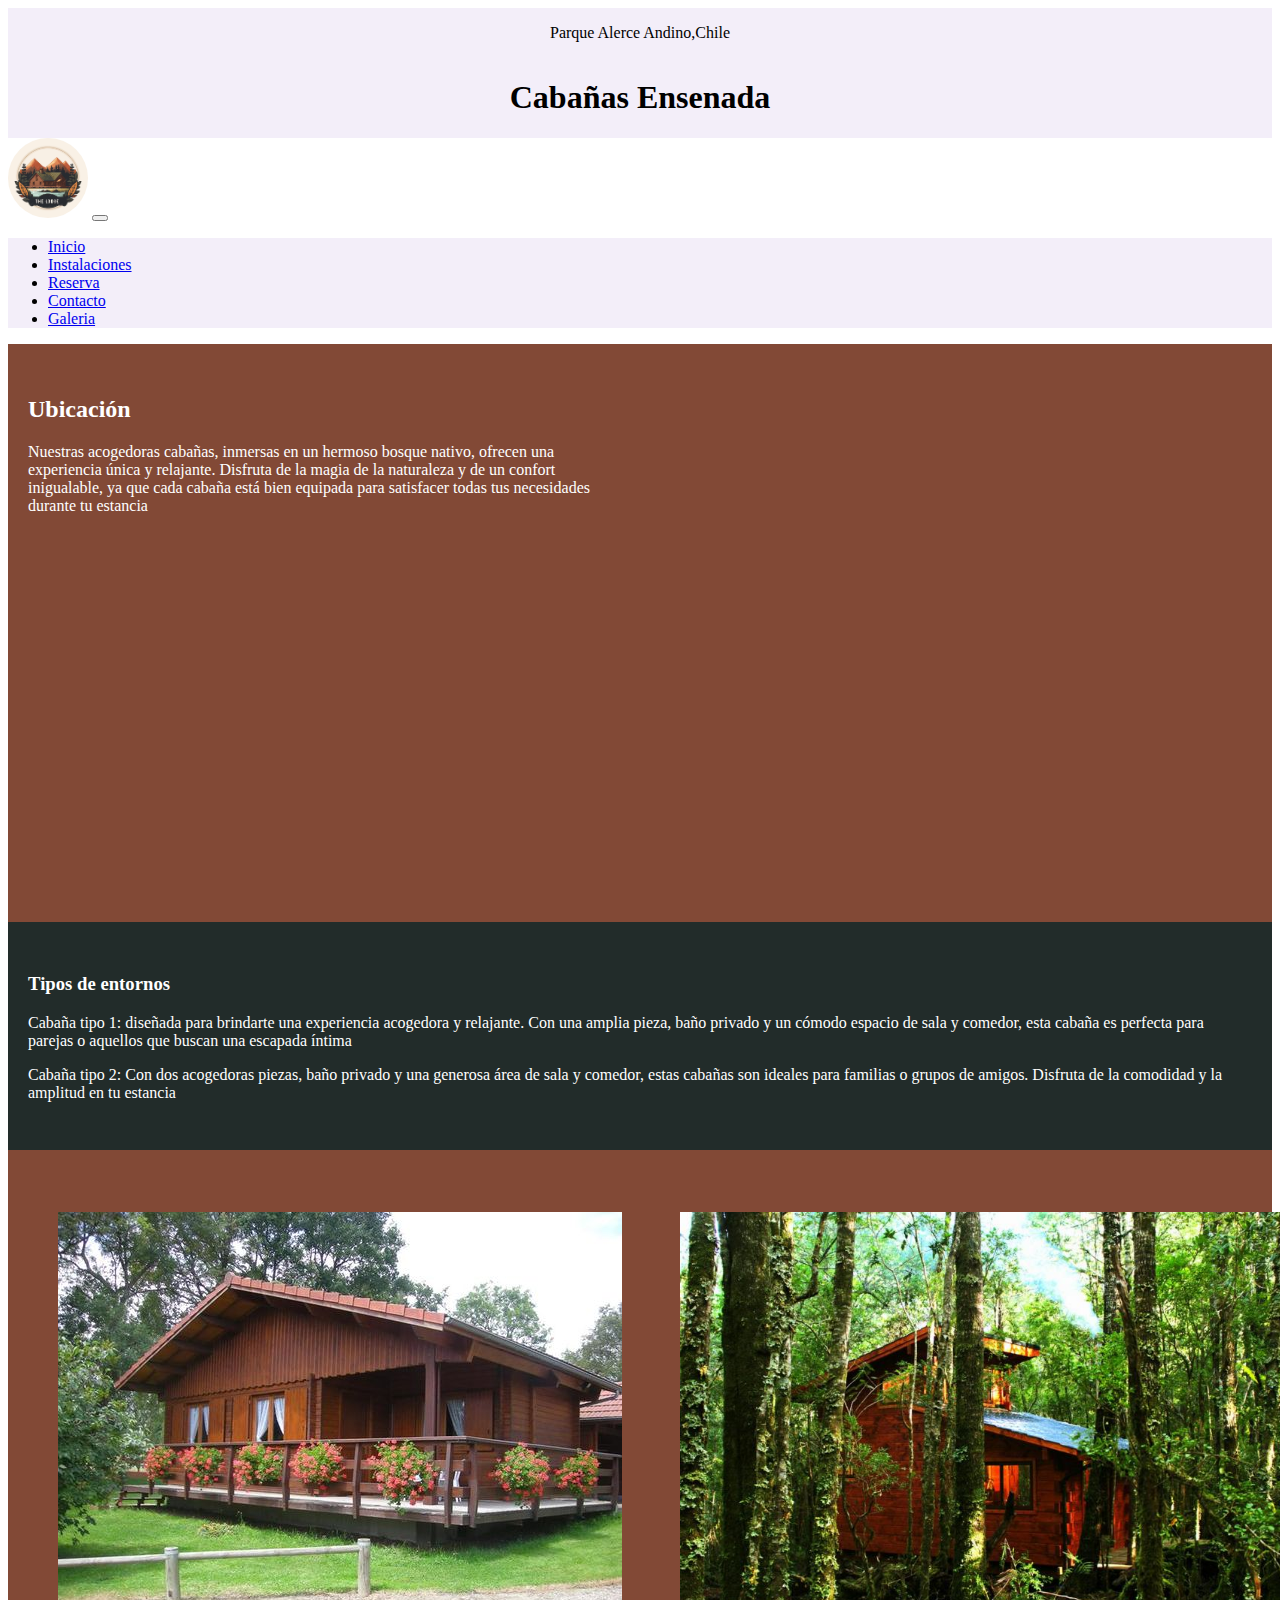
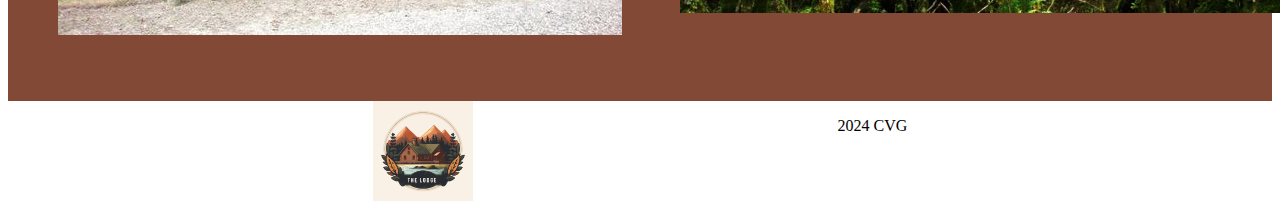
<file: PAGES/instalaciones.html>
<!DOCTYPE html>
<html lang="en">

<head>
    <meta charset="UTF-8">
    <meta name="viewport" content="width=device-width, initial-scale=1.0">
    <title>Entrega 2</title>

    <link rel="stylesheet" href="https://necolas.github.io/normalize.css/8.0.1/normalize.css">
    <link rel="stylesheet" href="../css/styles.css">
    <link href="https://cdn.jsdelivr.net/npm/bootstrap@5.3.2/dist/css/bootstrap.min.css" rel="stylesheet"
        integrity="sha384-T3c6CoIi6uLrA9TneNEoa7RxnatzjcDSCmG1MXxSR1GAsXEV/Dwwykc2MPK8M2HN" crossorigin="anonymous">


</head>

<body>
    <header class="color-claro">

        <div class=" color-claro">
            <div class="text-align">
                <p>Parque Alerce Andino,Chile</p>
                <h1>Cabañas Ensenada</h1>

            </div>
        </div>

        <nav class="navbar navbar-expand-lg bg-body-tertiary">
            <div class="container-fluid">
                <img class="logo" src="../img/logo1.avif" alt="logo">
                <button class="navbar-toggler" type="button" data-bs-toggle="collapse" data-bs-target="#navbarNav"
                    aria-controls="navbarNav" aria-expanded="false" aria-label="Toggle navigation">
                    <span class="navbar-toggler-icon"></span>
                </button>
                <div class="collapse navbar-collapse" id="navbarNav">
                    <ul class="navbar-nav">
                        <li class="nav-item">
                            <a class="nav-link active" aria-current="page" href="../index.html">Inicio</a>
                        </li>
                        <li class="nav-item">
                            <a class="nav-link" href="instalaciones.html">Instalaciones</a>
                        </li>
                        <li class="nav-item">
                            <a class="nav-link" href="../pages/reserva.html">Reserva</a>
                        </li>
                        <li class="nav-item">
                            <a class="nav-link" href="../pages/contacto.html">Contacto</a>
                        </li>
                        <li class="nav-item">
                            <a class="nav-link" href="./galeria.html">Galeria</a>
                        </li>
                    </ul>
                </div>
            </div>
        </nav>
    </header>

    <!-- sdf -->

    <main>
        <section>
            <div class="container1">

                <div class="split color-brown">
                    <div>
                        <h2 class="color-white">Ubicación</h2>
                        <p class="color-white">Nuestras acogedoras cabañas, inmersas en un hermoso bosque nativo, ofrecen una experiencia única
                            y relajante. Disfruta de la magia de la naturaleza y de un confort inigualable, ya que cada cabaña está bien
                            equipada para satisfacer todas tus necesidades durante tu estancia</p>
                    </div>

                    <div>
                        <iframe class="map"
                            src="https://www.google.com/maps/embed?pb=!1m14!1m12!1m3!1d8198.127131497607!2d-72.64428650329015!3d-41.6036989099876!2m3!1f0!2f0!3f0!3m2!1i1024!2i768!4f13.1!5e0!3m2!1ses!2scl!4v1707099478068!5m2!1ses!2scl"
                            width="600" height="450" style="border:0;" allowfullscreen="" loading="lazy"
                            referrerpolicy="no-referrer-when-downgrade"></iframe>
                    </div>
                </div>

            </div>
        </section>

        <section>
            <div class="container2">
        
                <div class="color-brown">
                    <div>
                        <h3 class="color-white">Tipos de entornos</h3>
                        <p class="color-white">Cabaña tipo 1: diseñada para brindarte una experiencia acogedora y relajante. Con
                            una amplia
                            pieza, baño privado y un cómodo espacio de sala y comedor, esta cabaña es perfecta para parejas o
                            aquellos que
                            buscan una escapada íntima</p>
                        <p class="color-white">Cabaña tipo 2: Con dos acogedoras piezas, baño privado y una generosa área de
                            sala y comedor,
                            estas cabañas son ideales para familias o grupos de amigos. Disfruta de la comodidad y la amplitud
                            en tu
                            estancia</p>
                    </div>
                </div>
            </div>
        </section>

        <section>
            <div class="container3" >
        
                <div class="split color-brown">
                    <div>
                       <img class="image" src="../img/cabaña-01.jpg" alt="cabaña 1"> 
                        
                    </div>
                    <div>
                        <img class="image" src="../img/cabaña-02.jpg" alt="cabaña 2">
                        
                    </div>
                </div>
            </div>
        </section>









    </main>

    <footer>
        <section>
            <div class="container ">
                <div class="split-footer"> 
                    <div>
                        <img class="image-footer" src="../img/logo1.avif" alt="logo footer">
                    </div>
                    
                    <div>
                        <p>2024 CVG</p>
                    </div>
                </div>
            </div>
        </section> 

    </footer>
   




    <script src="https://cdn.jsdelivr.net/npm/bootstrap@5.3.2/dist/js/bootstrap.bundle.min.js"
        integrity="sha384-C6RzsynM9kWDrMNeT87bh95OGNyZPhcTNXj1NW7RuBCsyN/o0jlpcV8Qyq46cDfL"
        crossorigin="anonymous"></script>

</body>

</html>
</file>
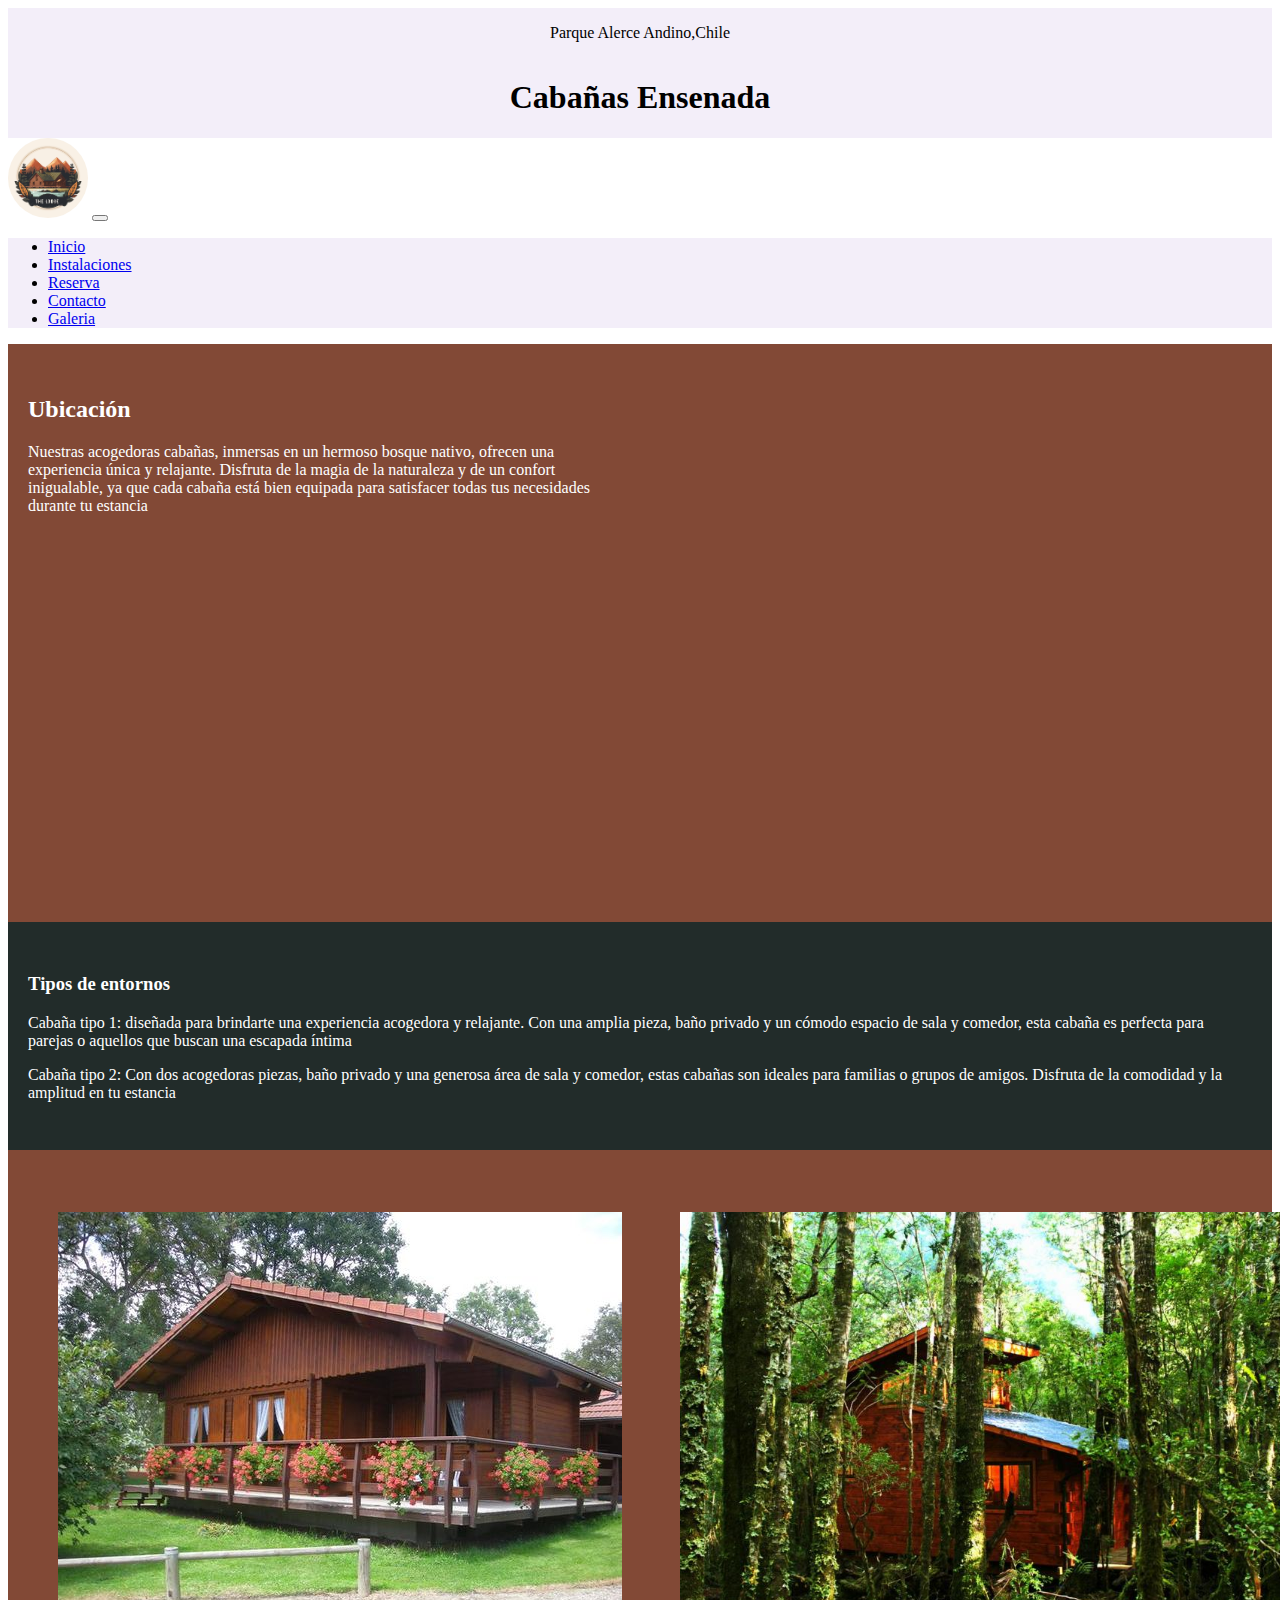
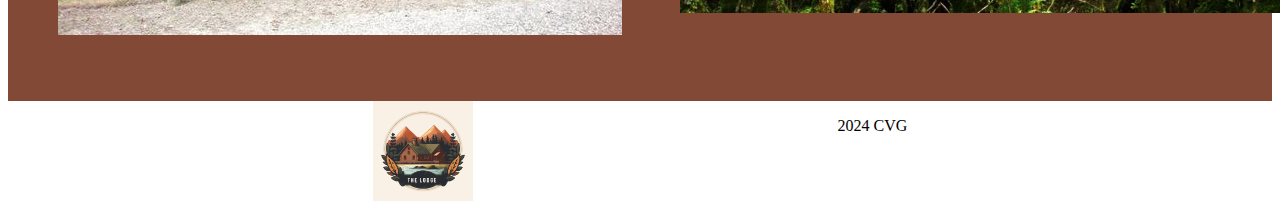
<file: pages/instalaciones.html>
<!DOCTYPE html>
<html lang="en">

<head>
    <meta charset="UTF-8">
    <meta name="viewport" content="width=device-width, initial-scale=1.0">
    <title>Entrega 2</title>

    <link rel="stylesheet" href="https://necolas.github.io/normalize.css/8.0.1/normalize.css">
    <link rel="stylesheet" href="../css/styles.css">
    <link href="https://cdn.jsdelivr.net/npm/bootstrap@5.3.2/dist/css/bootstrap.min.css" rel="stylesheet"
        integrity="sha384-T3c6CoIi6uLrA9TneNEoa7RxnatzjcDSCmG1MXxSR1GAsXEV/Dwwykc2MPK8M2HN" crossorigin="anonymous">


</head>

<body>
    <header class="color-claro">

        <div class=" color-claro">
            <div class="text-align">
                <p>Parque Alerce Andino,Chile</p>
                <h1>Cabañas Ensenada</h1>

            </div>
        </div>

        <nav class="navbar navbar-expand-lg bg-body-tertiary">
            <div class="container-fluid">
                <img class="logo" src="../img/logo1.avif" alt="logo">
                <button class="navbar-toggler" type="button" data-bs-toggle="collapse" data-bs-target="#navbarNav"
                    aria-controls="navbarNav" aria-expanded="false" aria-label="Toggle navigation">
                    <span class="navbar-toggler-icon"></span>
                </button>
                <div class="collapse navbar-collapse" id="navbarNav">
                    <ul class="navbar-nav">
                        <li class="nav-item">
                            <a class="nav-link active" aria-current="page" href="../index.html">Inicio</a>
                        </li>
                        <li class="nav-item">
                            <a class="nav-link" href="instalaciones.html">Instalaciones</a>
                        </li>
                        <li class="nav-item">
                            <a class="nav-link" href="../pages/reserva.html">Reserva</a>
                        </li>
                        <li class="nav-item">
                            <a class="nav-link" href="../pages/contacto.html">Contacto</a>
                        </li>
                        <li class="nav-item">
                            <a class="nav-link" href="./galeria.html">Galeria</a>
                        </li>
                    </ul>
                </div>
            </div>
        </nav>
    </header>

    <!-- sdf -->

    <main>
        <section>
            <div class="container1">

                <div class="split color-brown">
                    <div>
                        <h2 class="color-white">Ubicación</h2>
                        <p class="color-white">Nuestras acogedoras cabañas, inmersas en un hermoso bosque nativo, ofrecen una experiencia única
                            y relajante. Disfruta de la magia de la naturaleza y de un confort inigualable, ya que cada cabaña está bien
                            equipada para satisfacer todas tus necesidades durante tu estancia</p>
                    </div>

                    <div>
                        <iframe class="map"
                            src="https://www.google.com/maps/embed?pb=!1m14!1m12!1m3!1d8198.127131497607!2d-72.64428650329015!3d-41.6036989099876!2m3!1f0!2f0!3f0!3m2!1i1024!2i768!4f13.1!5e0!3m2!1ses!2scl!4v1707099478068!5m2!1ses!2scl"
                            width="600" height="450" style="border:0;" allowfullscreen="" loading="lazy"
                            referrerpolicy="no-referrer-when-downgrade"></iframe>
                    </div>
                </div>

            </div>
        </section>

        <section>
            <div class="container2">
        
                <div class="color-brown">
                    <div>
                        <h3 class="color-white">Tipos de entornos</h3>
                        <p class="color-white">Cabaña tipo 1: diseñada para brindarte una experiencia acogedora y relajante. Con
                            una amplia
                            pieza, baño privado y un cómodo espacio de sala y comedor, esta cabaña es perfecta para parejas o
                            aquellos que
                            buscan una escapada íntima</p>
                        <p class="color-white">Cabaña tipo 2: Con dos acogedoras piezas, baño privado y una generosa área de
                            sala y comedor,
                            estas cabañas son ideales para familias o grupos de amigos. Disfruta de la comodidad y la amplitud
                            en tu
                            estancia</p>
                    </div>
                </div>
            </div>
        </section>

        <section>
            <div class="container3" >
        
                <div class="split color-brown">
                    <div>
                       <img class="image" src="../img/cabaña-01.jpg" alt="cabaña 1"> 
                        
                    </div>
                    <div>
                        <img class="image" src="../img/cabaña-02.jpg" alt="cabaña 2">
                        
                    </div>
                </div>
            </div>
        </section>









    </main>

    <footer>
        <section>
            <div class="container ">
                <div class="split-footer"> 
                    <div>
                        <img class="image-footer" src="../img/logo1.avif" alt="logo footer">
                    </div>
                    
                    <div>
                        <p>2024 CVG</p>
                    </div>
                </div>
            </div>
        </section> 

    </footer>
   




    <script src="https://cdn.jsdelivr.net/npm/bootstrap@5.3.2/dist/js/bootstrap.bundle.min.js"
        integrity="sha384-C6RzsynM9kWDrMNeT87bh95OGNyZPhcTNXj1NW7RuBCsyN/o0jlpcV8Qyq46cDfL"
        crossorigin="anonymous"></script>

</body>

</html>
</file>
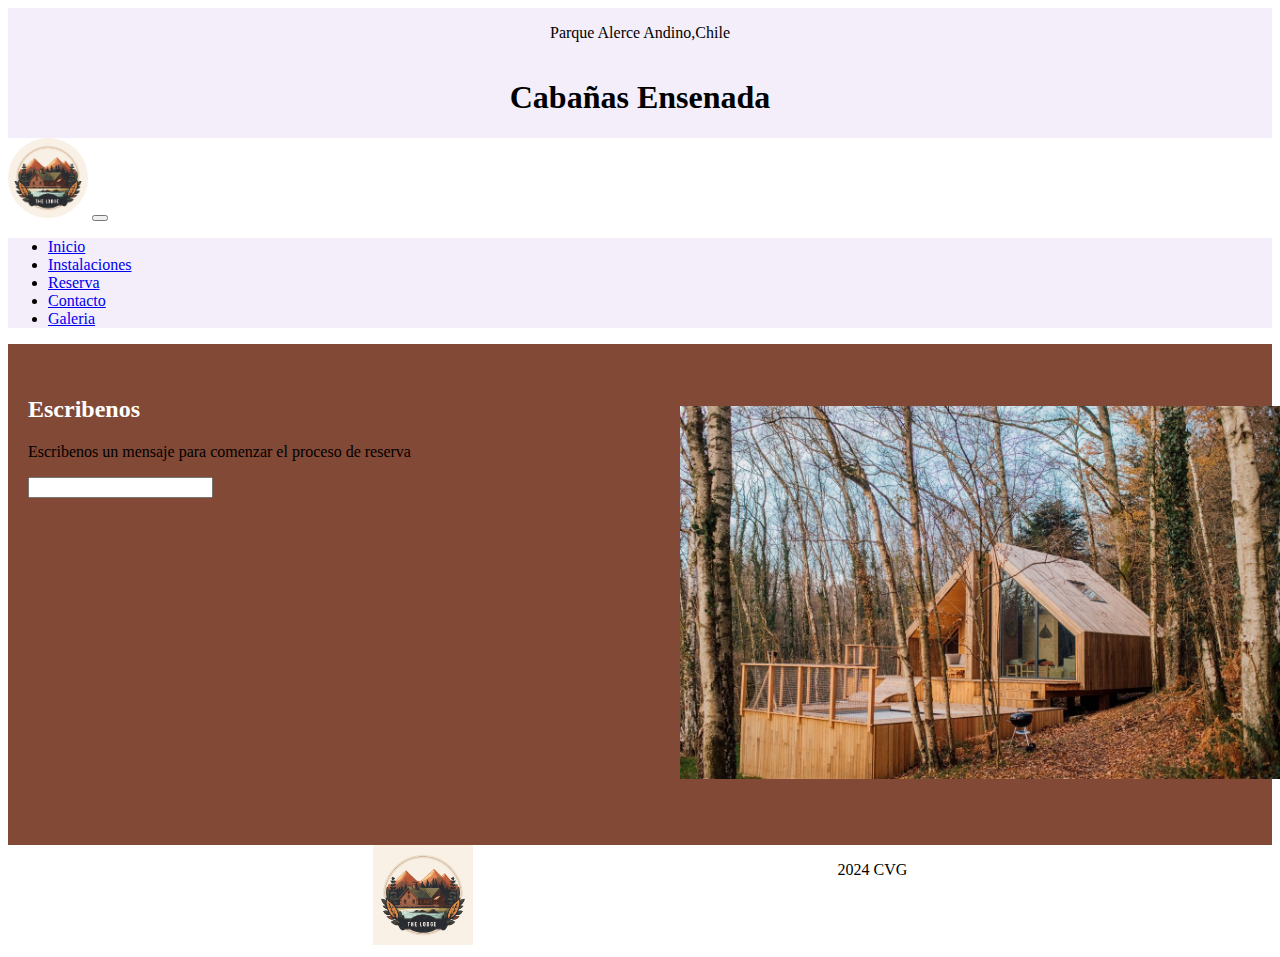
<file: PAGES/reserva.html>
<!DOCTYPE html>
<html lang="en">

<head>
    <meta charset="UTF-8">
    <meta name="viewport" content="width=device-width, initial-scale=1.0">
    <title>Entrega 2</title>

    <link rel="stylesheet" href="https://necolas.github.io/normalize.css/8.0.1/normalize.css">
    <link rel="stylesheet" href="../css/styles.css">
    <link href="https://cdn.jsdelivr.net/npm/bootstrap@5.3.2/dist/css/bootstrap.min.css" rel="stylesheet"
        integrity="sha384-T3c6CoIi6uLrA9TneNEoa7RxnatzjcDSCmG1MXxSR1GAsXEV/Dwwykc2MPK8M2HN" crossorigin="anonymous">


</head>

<body>
    <header class="color-claro">

        <div class=" color-claro">
            <div class="text-align">
                <p>Parque Alerce Andino,Chile</p>
                <h1>Cabañas Ensenada</h1>

            </div>
        </div>

        <nav class="navbar navbar-expand-lg bg-body-tertiary">
            <div class="container-fluid">
                <img class="logo" src="../img/logo1.avif" alt="logo">
                <button class="navbar-toggler" type="button" data-bs-toggle="collapse" data-bs-target="#navbarNav"
                    aria-controls="navbarNav" aria-expanded="false" aria-label="Toggle navigation">
                    <span class="navbar-toggler-icon"></span>
                </button>
                <div class="collapse navbar-collapse" id="navbarNav">
                    <ul class="navbar-nav">
                        <li class="nav-item">
                            <a class="nav-link active" aria-current="page" href="../index.html">Inicio</a>
                        </li>
                        <li class="nav-item">
                            <a class="nav-link" href="instalaciones.html">Instalaciones</a>
                        </li>
                        <li class="nav-item">
                            <a class="nav-link" href="./reserva.html">Reserva</a>
                        </li>
                        <li class="nav-item">
                            <a class="nav-link" href="./contacto.html">Contacto</a>
                        </li>
                        <li class="nav-item">
                            <a class="nav-link" href="./galeria.html">Galeria</a>
                        </li>
                    </ul>
                </div>
            </div>
        </nav>
    </header>

    <!-- sdf -->

    <main>
        <section>
            <div class="container1">

                <div class="split color-brown">
                    <div>
                        <h2 class="color-white">Escribenos</h2>
                        <p>Escribenos un mensaje para comenzar el proceso de reserva</p>
                        <input type="text" name="caja reservas">
                    </div>

                    <div>
                        <img class="image" src="../img/panoramica_cabañas3.jpeg" alt="cabaña nieve">
                    </div>
                </div>

            </div>
        </section>

    </main>

    <footer>
        <section>
            <div class="container ">
                <div class="split-footer"> 
                    <div>
                        <img class="image-footer" src="../img/logo1.avif" alt="logo footer">
                    </div>
                    
                    <div>
                        <p>2024 CVG</p>
                    </div>
                </div>
            </div>
        </section> 

    </footer>
   




    <script src="https://cdn.jsdelivr.net/npm/bootstrap@5.3.2/dist/js/bootstrap.bundle.min.js"
        integrity="sha384-C6RzsynM9kWDrMNeT87bh95OGNyZPhcTNXj1NW7RuBCsyN/o0jlpcV8Qyq46cDfL"
        crossorigin="anonymous"></script>

</body>

</html>
</file>
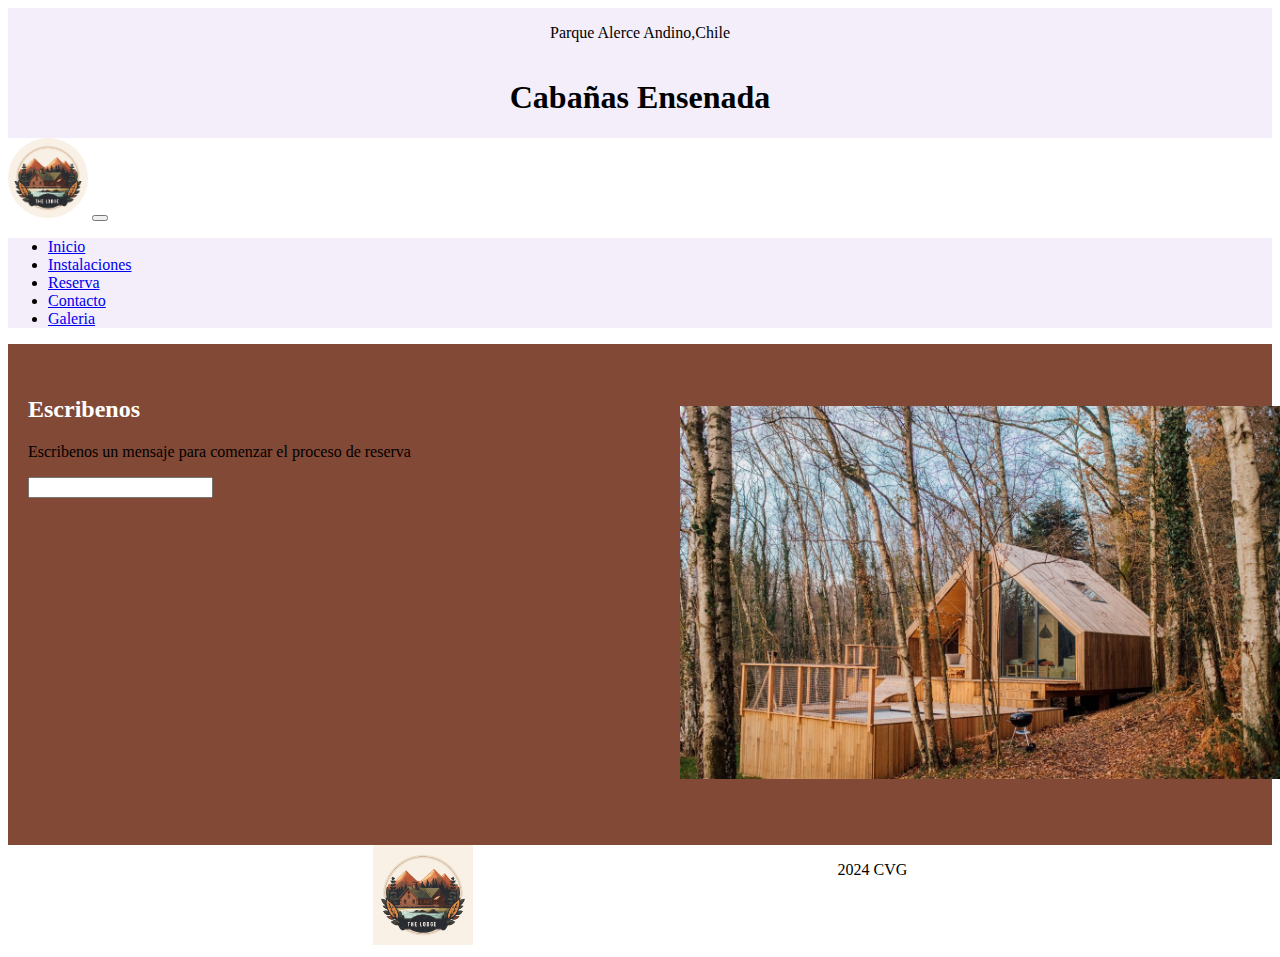
<file: pages/reserva.html>
<!DOCTYPE html>
<html lang="en">

<head>
    <meta charset="UTF-8">
    <meta name="viewport" content="width=device-width, initial-scale=1.0">
    <title>Entrega 2</title>

    <link rel="stylesheet" href="https://necolas.github.io/normalize.css/8.0.1/normalize.css">
    <link rel="stylesheet" href="../css/styles.css">
    <link href="https://cdn.jsdelivr.net/npm/bootstrap@5.3.2/dist/css/bootstrap.min.css" rel="stylesheet"
        integrity="sha384-T3c6CoIi6uLrA9TneNEoa7RxnatzjcDSCmG1MXxSR1GAsXEV/Dwwykc2MPK8M2HN" crossorigin="anonymous">


</head>

<body>
    <header class="color-claro">

        <div class=" color-claro">
            <div class="text-align">
                <p>Parque Alerce Andino,Chile</p>
                <h1>Cabañas Ensenada</h1>

            </div>
        </div>

        <nav class="navbar navbar-expand-lg bg-body-tertiary">
            <div class="container-fluid">
                <img class="logo" src="../img/logo1.avif" alt="logo">
                <button class="navbar-toggler" type="button" data-bs-toggle="collapse" data-bs-target="#navbarNav"
                    aria-controls="navbarNav" aria-expanded="false" aria-label="Toggle navigation">
                    <span class="navbar-toggler-icon"></span>
                </button>
                <div class="collapse navbar-collapse" id="navbarNav">
                    <ul class="navbar-nav">
                        <li class="nav-item">
                            <a class="nav-link active" aria-current="page" href="../index.html">Inicio</a>
                        </li>
                        <li class="nav-item">
                            <a class="nav-link" href="instalaciones.html">Instalaciones</a>
                        </li>
                        <li class="nav-item">
                            <a class="nav-link" href="./reserva.html">Reserva</a>
                        </li>
                        <li class="nav-item">
                            <a class="nav-link" href="./contacto.html">Contacto</a>
                        </li>
                        <li class="nav-item">
                            <a class="nav-link" href="./galeria.html">Galeria</a>
                        </li>
                    </ul>
                </div>
            </div>
        </nav>
    </header>

    <!-- sdf -->

    <main>
        <section>
            <div class="container1">

                <div class="split color-brown">
                    <div>
                        <h2 class="color-white">Escribenos</h2>
                        <p>Escribenos un mensaje para comenzar el proceso de reserva</p>
                        <input type="text" name="caja reservas">
                    </div>

                    <div>
                        <img class="image" src="../img/panoramica_cabañas3.jpeg" alt="cabaña nieve">
                    </div>
                </div>

            </div>
        </section>

    </main>

    <footer>
        <section>
            <div class="container ">
                <div class="split-footer"> 
                    <div>
                        <img class="image-footer" src="../img/logo1.avif" alt="logo footer">
                    </div>
                    
                    <div>
                        <p>2024 CVG</p>
                    </div>
                </div>
            </div>
        </section> 

    </footer>
   




    <script src="https://cdn.jsdelivr.net/npm/bootstrap@5.3.2/dist/js/bootstrap.bundle.min.js"
        integrity="sha384-C6RzsynM9kWDrMNeT87bh95OGNyZPhcTNXj1NW7RuBCsyN/o0jlpcV8Qyq46cDfL"
        crossorigin="anonymous"></script>

</body>

</html>
</file>
<file: css/styles.css>
main .container3, main .container2, main .container1 {
  padding-left: 1.25em;
  padding-right: 1.25em;
  padding-top: 2em;
  padding-bottom: 2em;
  height: 80%;
  border: 500px 500px 1000px 500px;
}

header .color-claro {
  background-color: #F3EEF9;
}
header #navbarNav {
  background-color: #F3EEF9;
}
header #navbarNav .nav-link:hover {
  transform: scale(1.15);
  transition: 0.34s;
}
header .text-align {
  display: flex;
  flex-direction: column;
  align-items: center;
}
header .logo {
  width: 5rem;
  border-radius: 50%;
}

/* Inicio Estilos Main */
main .container1 {
  background-color: #824936;
}
main .container2 {
  background-color: #824936;
}
main .container3 {
  background-color: #824936;
}
main .color-white {
  color: white;
}
main .split {
  display: grid;
  grid-template-columns: repeat(2, 2fr);
  gap: 20px;
}
main .container2 {
  background-color: #222C2A;
}
main .image {
  max-inline-size: 100%;
  padding: 5% 5% 5% 5%;
}
main .image-social {
  display: flex;
  flex-wrap: row;
  justify-content: center;
  max-inline-size: 100%;
  padding: 5% 5% 5% 5%;
}
main .image-social-icons {
  justify-content: space-evenly;
}
main .map {
  max-inline-size: 100%;
  padding: 5% 5% 5% 5%;
}
@media screen and (max-width: 300px) {
  main .split {
    display: flex;
    flex-direction: column;
  }
}

/*  Fin Estilos Main */
/*  Inicio Estilos Footer */
/*  Fin Estilos Footer */
footer .split-footer {
  display: flex;
  justify-content: space-evenly;
}
footer .image-footer {
  width: 100px;
  height: auto;
}

/*# sourceMappingURL=styles.css.map */
</file>
<file: styles.css>
:root{
    /* se definen los colores y fuente de las letras como variables */
    --clr-primary-200:#F3EEF9;     
    --clr-primary-400:#824936;

    --color-neutral-100:#FFF;
    --clr-primary-300:#222C2A;

    --ff-primary:"Roboto", sans-serif;
    --ff-accent:"Playfair Display",serif; 

}


*,
*::before,
*::after{
    box-sizing: border-box;
}


 body{
    font-family: var(--ff-primary); 
    font-weight: 400;
    font-size: 1.3rem;
    line-height: 1.6;
} 

body,
h1,
h2,
h3,
p{
    margin: 0;
} 

h1,
h2,
h3{
    color: var(--clr-primary-400);
    font-family: var(--ff-accent);
    font-weight: 900;
    line-height:1;
    
} 

h2,
h3,
p{
 margin-bottom: 1em;

}

img{
    display:block;
    max-width: 100%;
}



.text-center{
    text-align: center;
} 

header,
nav,
section{
    padding: 3rem 0;
}



.grid-container{
    height: 2rem;
    display:grid;
    justify-content: stretch;
    list-style: none;
}

li{
    list-style: none;
}

ul{
display: flex;
align-items: center;
justify-content: space-around;
flex-wrap: row wrap;



}



.container{
    margin-inline: auto;
    width: min(90%, 70.5rem);
}




.split{
    display: flex;
    flex-direction: column;
}

@media (min-width:34em){
    .split{
        flex-direction: row;
    
    
    }
    .split > *{
        flex-basis: 100%;
    }

    .split > * + * {           /* cada elemento(un div) que tiene otro elemento antes obtiene el margen a la izquierda*/
        margin-left: 2em;

    }

    
    }

.container-narrow{
    max-width: 34 rem ;



}





.bg-light{ background-color: var(--clr-primary-200);}
.bg-primary{ 
    background-color: var(--clr-primary-400);
    color: var(--color-neutral-100);

}
.bg-dark{ 
    background-color: var(--clr-primary-300);
    color: var(--color-neutral-100);
}

.bg-primary h2,
.bg-dark h2{
    color: var(--clr-primary-200);
}
</file>
